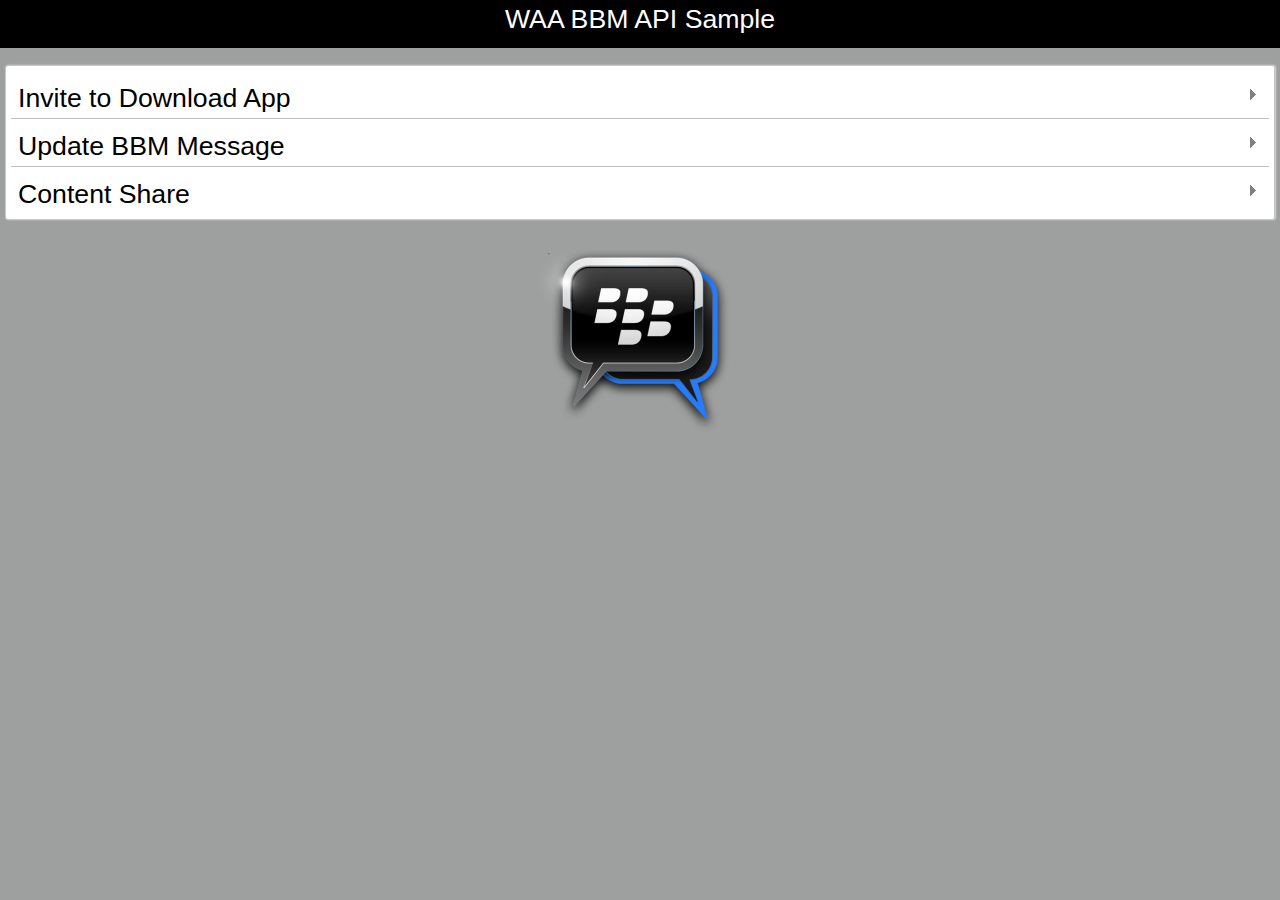
<file: BBM WAA Sample/index.htm>
<!DOCTYPE HTML PUBLIC "-//W3C//DTD XHTML 1.0 Transitional//EN">
<html>
	<head>
		<meta name="x-blackberry-defaultHoverEffect" content="false" />
		<meta name="viewport" content="initial-scale=1.0,width=device-width,user-scalable=no,target-densitydpi=device-dpi" />
		<!-- <link  rel="stylesheet" type="text/css" href="css/bbui.css"/>
		<script type="text/javascript" src="js/bbui.js"></script> -->
		
		<link  rel="stylesheet" type="text/css" href="css/bbui-0.9.2.css"/>
		
		<script type="text/javascript" src="js/bbui-0.9.2.js"></script>
		<script type="text/javascript" src="js/bbmApp.js"></script>
		 <script type="text/javascript">
               bb.init();
        </script>
	</head>
	<body onload="bbmUtil.init();">	
<!-- 	<body onload="bb.pushScreen('home.htm', 'home');"> -->
	</body>
</html>
</file>
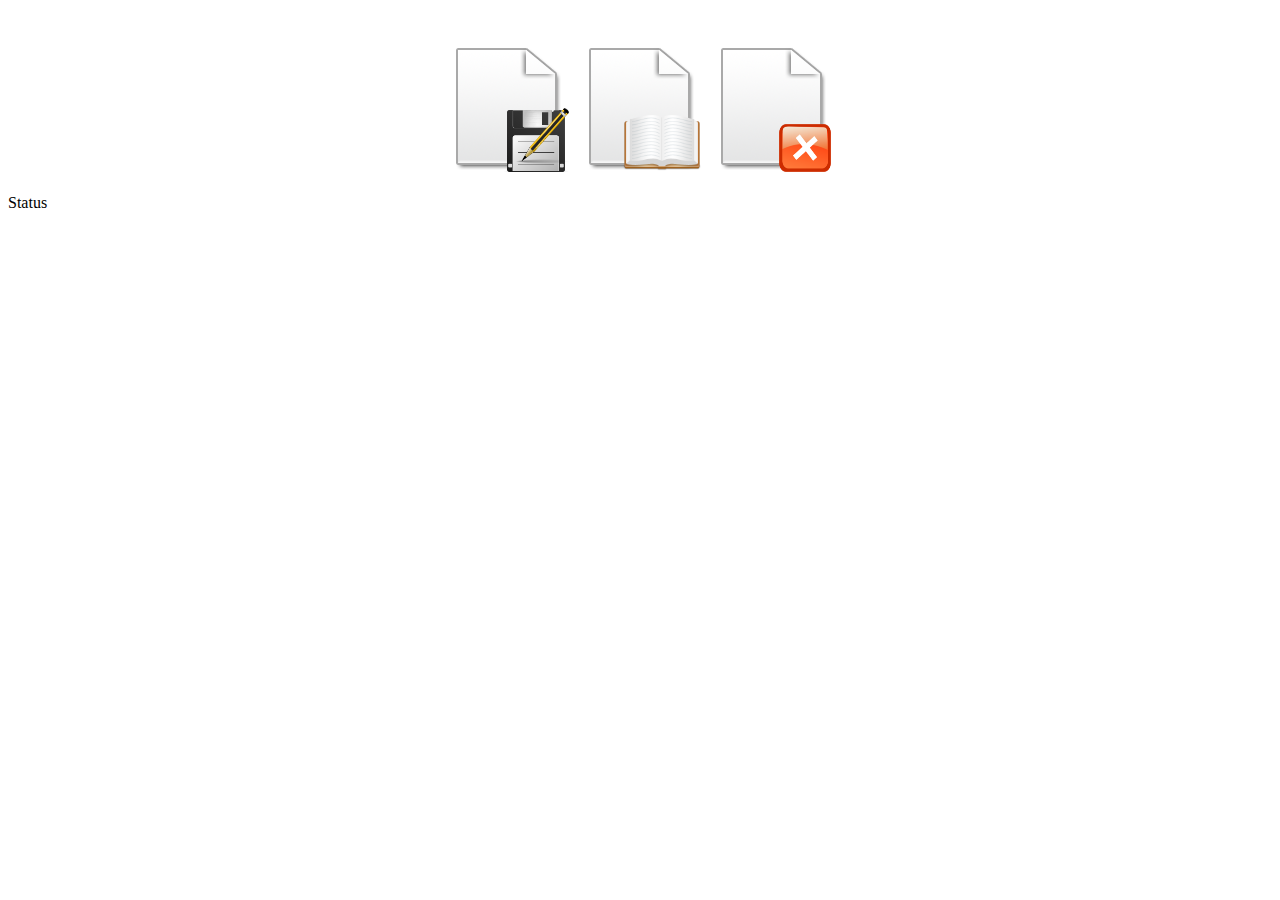
<file: BBFileOps/home.htm>
<!DOCTYPE HTML PUBLIC "-//W3C//DTD XHTML 1.0 Transitional//EN">
<script type="text/jscript" src="js/fileOps.js"></script>
<!-- <link  rel="stylesheet" type="text/css" href="css/style.css"></link> -->
<div data-bb-type="screen" data-bb-title="BlackBerry File Operatons" data-bb-effect="fade">
	<div data-bb-type="title" data-bb-caption="BlackBerry File Operatons"></div>
	<center>
		<br>
		<br>
		<img src="images/saveDoc.png" onclick="bbfileIO.fileSave()" >
		<img src="images/readDoc.png" onclick="bbfileIO.fileRead()"> 
		<img src="images/deleteDoc.png" onclick="bbfileIO.fileDelete()">
		<br>
		<br>	
	</center>
	<div id="status-bar">	
		<div id="status-bar-text">
			Status
		</div>
	</div>
	<div data-bb-type="menu">
        <div data-bb-type="menu-separator"></div>
        <div data-bb-type="menu-item" data-bb-caption="Create & Save" onclick="bbfileIO.fileSave();"</div> <!-- data-bb-selected="true">Bar</div> -->
        <div data-bb-type="menu-item" data-bb-caption="Read File" onclick="bbfileIO.fileRead();"</div>
        <div data-bb-type="menu-item" data-bb-caption="Delete File" onclick="bbfileIO.fileDelete();"</div>
        <div data-bb-type="menu-separator"></div>
    </div>
    <div data-bb-type="image-list" data-bb-context="true">
    	
    </div>
</div>
</file>
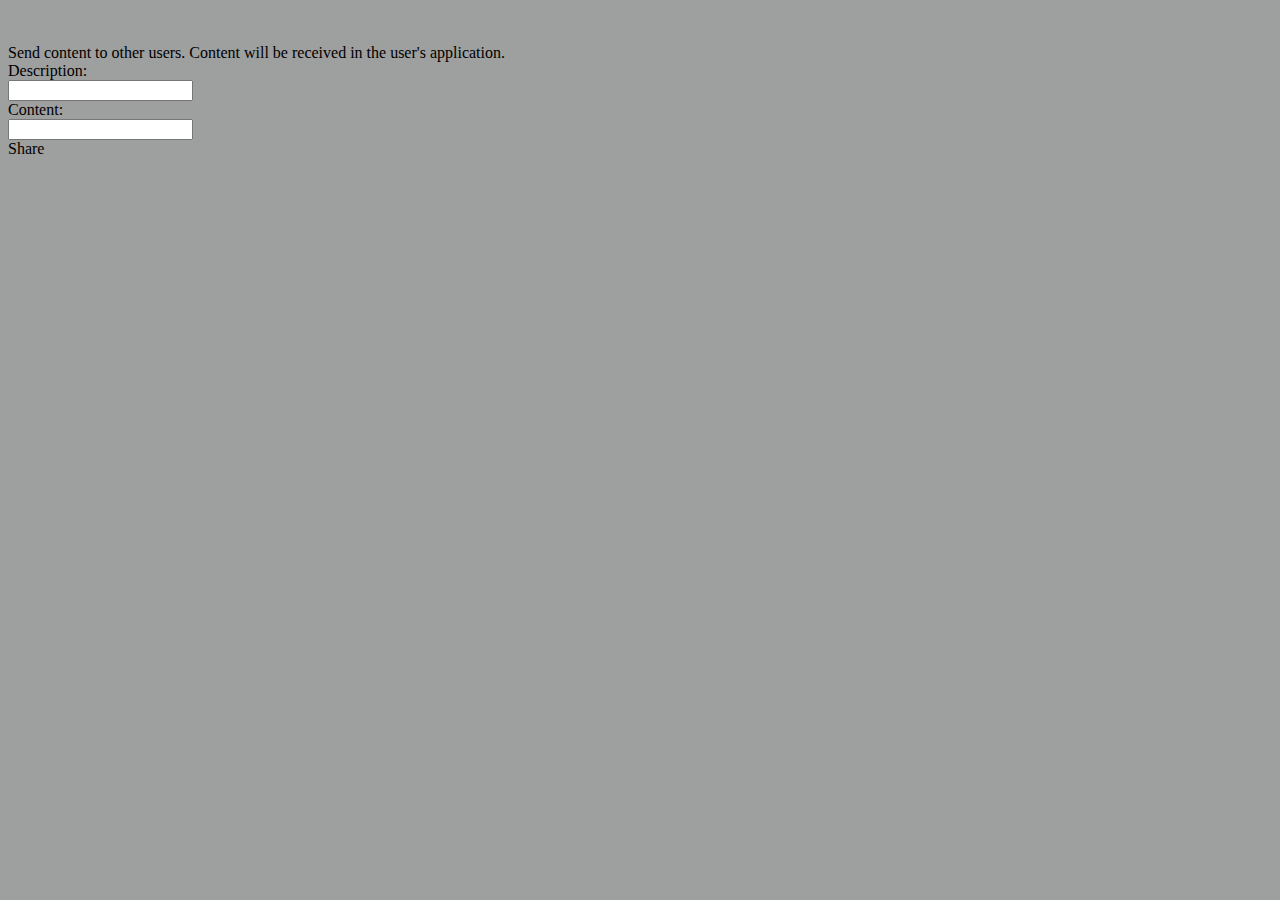
<file: BBM WAA Sample/contentshare.htm>
<!DOCTYPE HTML PUBLIC "-//W3C//DTD XHTML 1.0 Transitional//EN">
<script type="text/javascript" src="js/bbmApp.js"></script>
<div data-bb-type="screen">
<!-- <div data-bb-type="screen" data-bb-effect="fade"> -->
	<div data-bb-type="title" data-bb-caption="Share Text based Content" ></div>
	<style type="text/css">
		body, html {
			background-color: #9E9F9F;
		}
	</style> 
	<br>
	<br>
	<div data-bb-type="round-panel" id="contact">
    	Send content to other users. Content will be received in the user's application.
		<div data-bb-type="panel-header"></div>
			<div data-bb-type="label-control-container">
				<div data-bb-type="row">
					<div data-bb-type="label">Description:</div>
					<input type="text" value="" id="content-description"/>					
				</div>
				<div data-bb-type="row">
					<div data-bb-type="label">Content:</div>
					<input type="text" value="" id="content-cont"/>					
				</div>
			</div>			
		</div>
		<div data-bb-type="button" onclick="sharecontent.share();" id="updateBBMmsg">Share</div>
	</div>
	
</div>
</file>
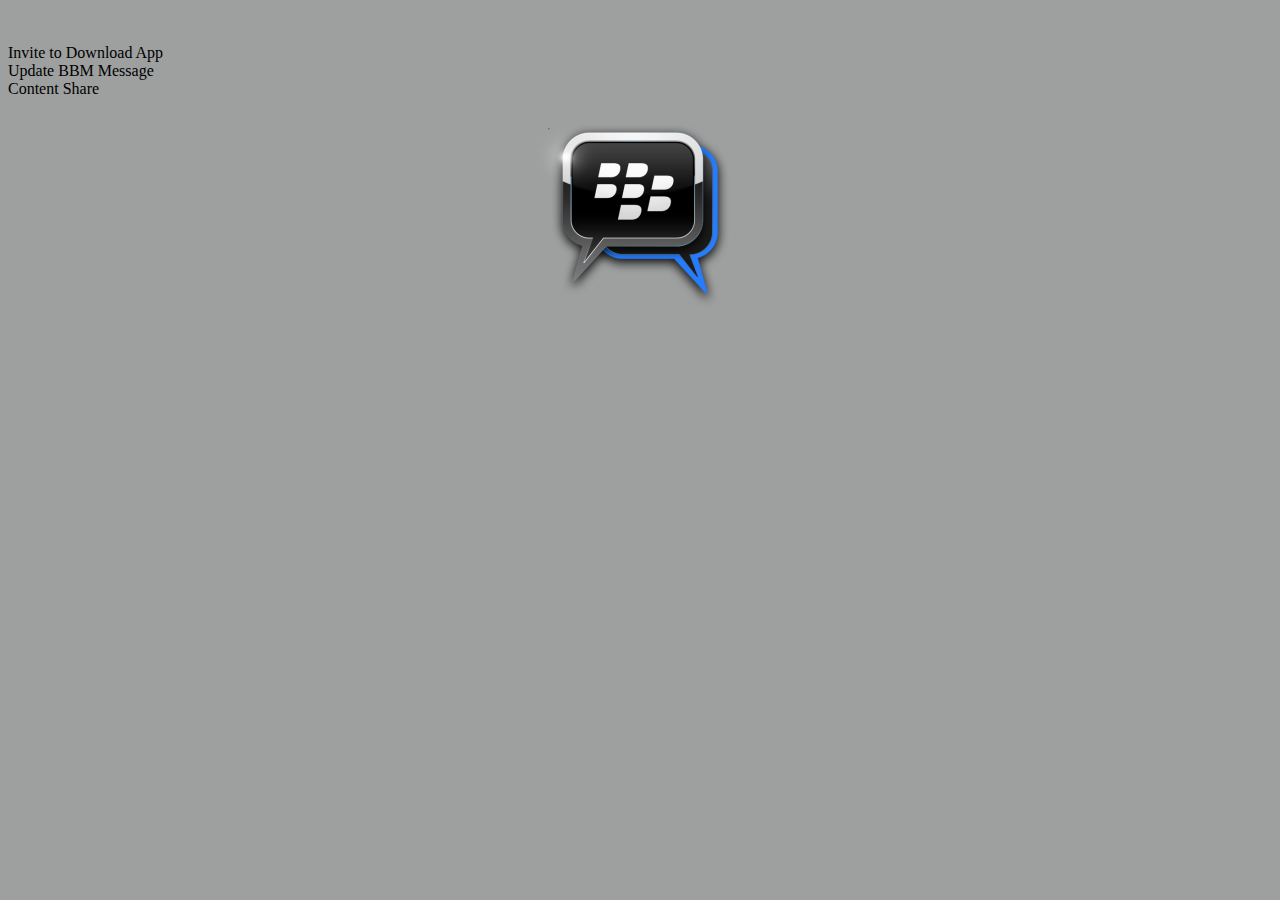
<file: BBM WAA Sample/home.htm>
<!DOCTYPE HTML PUBLIC "-//W3C//DTD XHTML 1.0 Transitional//EN">
<!-- <script type="text/javascript" src="js/bbmApp.js"></script> -->
<div data-bb-type="screen">
<!-- <div data-bb-type="screen" data-bb-effect="fade"> -->
	<div data-bb-type="title" data-bb-caption="WAA BBM API Sample" ></div>
	<style type="text/css">
		body, html {
			background-color: #9E9F9F;
		}
	</style>
	</br>
	</br>

	<div data-bb-type="round-panel"> 
         <div data-bb-type="text-arrow-list">
            <div data-bb-type="item" onclick="bbmUtil.inviteToDownload();">Invite to Download App</div>
            <div data-bb-type="item" onclick="bb.pushScreen('updatemsg.htm', 'updateMsg');">Update BBM Message</div>
            <div data-bb-type="item" onclick="bb.pushScreen('contentshare.htm', 'contentShare');">Content Share</div>
         </div>
    </div>
	<center><img src="images/bbm220.png" /></center>
</div>
</file>
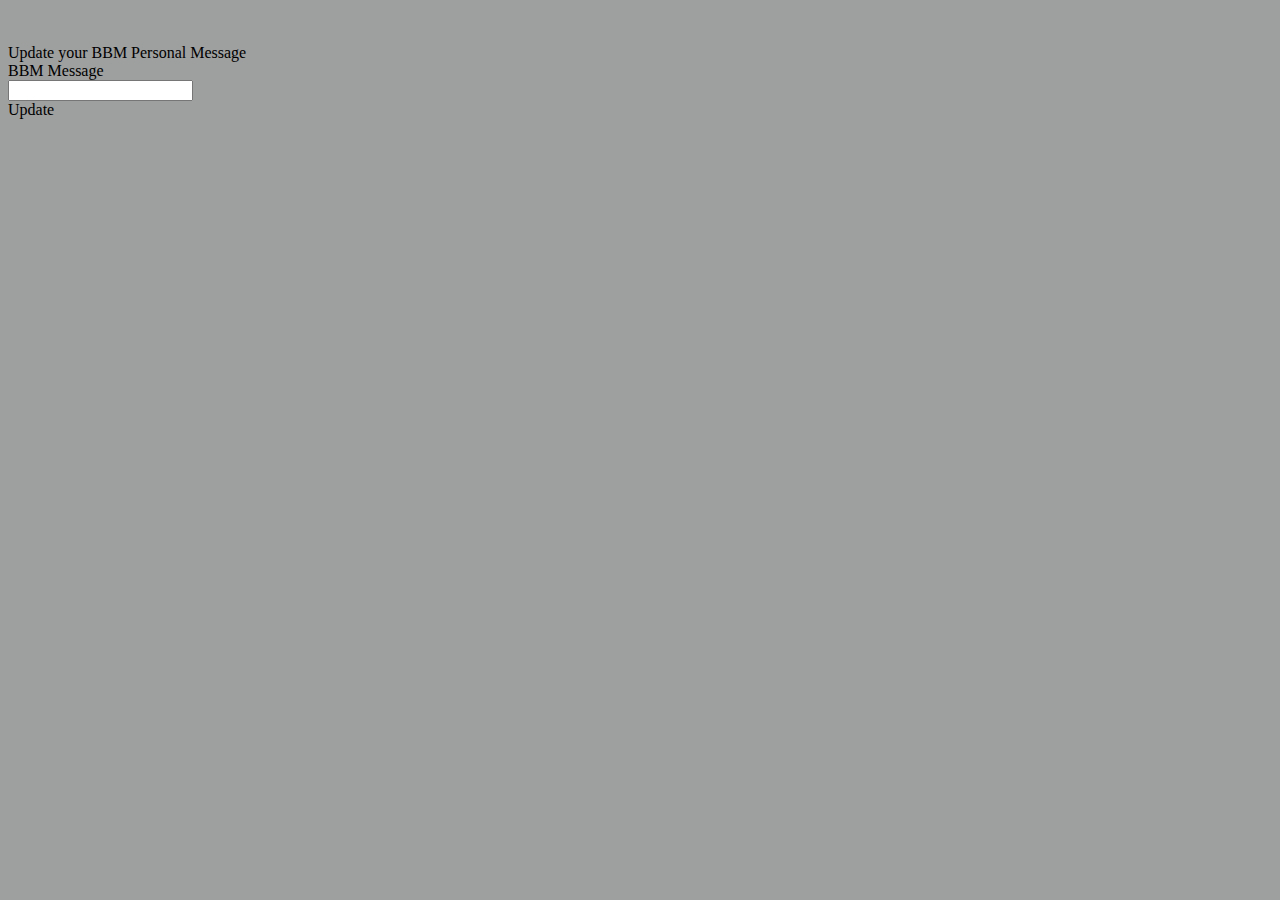
<file: BBM WAA Sample/updatemsg.htm>
<!DOCTYPE HTML PUBLIC "-//W3C//DTD XHTML 1.0 Transitional//EN">
<script type="text/javascript" src="js/bbmApp.js"></script>

<div data-bb-type="screen">
<!-- <div data-bb-type="screen" data-bb-effect="fade"> -->
	<div data-bb-type="title" data-bb-caption="Update BBM Message" ></div>
	<style type="text/css">
		body, html {
			background-color: #9E9F9F;
		}
	</style>
	<br>
	<br>
	<div data-bb-type="round-panel" id="contact">
		Update your BBM Personal Message
		<div data-bb-type="panel-header"></div>
			<div data-bb-type="label-control-container">
				<div data-bb-type="row">
					<div data-bb-type="label">BBM Message</div>
					<input type="text" value="" id="bbm-message"/>					
				</div>
				<div data-bb-type="button" onclick="userProfile.setPersonalMessage();" id="updateBBMmsg">Update</div>
			</div>
		</div>
	</div>
</div>
</file>
<file: BBM WAA Sample/css/bbui-0.9.2.css>
/*
* Copyright 2010-2011 Research In Motion Limited.
*
* Licensed under the Apache License, Version 2.0 (the "License");
* you may not use this file except in compliance with the License.
* You may obtain a copy of the License at
*
* http://www.apache.org/licenses/LICENSE-2.0
*
* Unless required by applicable law or agreed to in writing, software
* distributed under the License is distributed on an "AS IS" BASIS,
* WITHOUT WARRANTIES OR CONDITIONS OF ANY KIND, either express or implied.
* See the License for the specific language governing permissions and
* limitations under the License.
*/

body, html {
	padding:0;
	margin:0;
	font-family: Slate,Myriad Pro,BBAlpha Sans,Helvetica;
	font-size: 12pt;
	overflow:visible;
	user-select: none;
	-webkit-user-select: none;
}

@-webkit-keyframes bbUI-fade-in { 0% { opacity: 0; } 100% { opacity: 1; } }

::-webkit-scrollbar {
    width: 0px;
    height: 0px;
}

.bb-hires-screen {
	font-size: 20pt;
}

.bb-bb10-hires-screen {
	font-size: 30pt;
}

.bb-bb10-background-dark
{
	background-color: #121212;
}

/* ================================================= 
   PlayBook Swipe Menu
   =================================================*/
.pb-menu-bar {
	font-family: "Myriad Pro", sans serif;
	position: fixed;
	left: 0px;
	width: 100%;
	clear: both;
	margin: 0;
	padding: 0;
	line-height: 1;
	border: 0;
	font-size: 100%;
	background: #181818;
	border-bottom: solid #626262 1px;
	box-shadow: 0px 2px 2px #888;
	color: white;
	z-index:1002;
	height: 100px;
	top: -104px;
}   

.pb-menu-bar ul {
	float: right;
	list-style: none;
	margin: 0;
	padding-left: 15px;
	border: 0;
	position: relative;
	border-left: solid #626262 1px;
}

.pb-menu-bar ul li {
	margin: 0 2px 0 2px;
	border: 0;
	cursor: pointer;
	text-align: center;
	float: left;
	font-size: 16pt;
	padding-right: 15px;
}

.pb-menu-bar img 
{
	height: 65px;
	width: 65px;
}

.pb-menu-bar-caption
{
	padding-top: 10px;

}

/* ================================================= 
   BB10 Slider
   =================================================*/
 @-webkit-keyframes explode {  
  0% { -webkit-transform: scale(0); }  
  70% { 
    -webkit-transform: scale(1.2); 
    -webkit-animation-timing-function: ease-in;
  }  
  100% { -webkit-transform: scale(1); }  
}  

@-webkit-keyframes implode {  
  0% { -webkit-transform: scale(1); }  
  20% { 
    -webkit-transform: scale(1.2); 
    -webkit-animation-timing-function: ease-in;
  }  
  100% { -webkit-transform: scale(0); }  
}  

.bb-bb10-slider-lowres
{
	margin: 1.8em;
}

.bb-bb10-slider-lowres .outer
{
    display: inline-block;
    padding: 0.2em;
	position: relative;
    padding: 0px;
    height: 0.4em;
    border-radius: 0.2em;
	width:100%;
}

.bb-bb10-slider-lowres .bb-bb10-slider-outer-dark
{
	background: #070707;
	border-top: 1px solid rgba(255,255,255,0.05);
    border-right: 1px solid rgba(255,255,255,0.1);
    border-left: 1px solid rgba(255,255,255,0.05);
    border-bottom: 1px solid rgba(255,255,255,0.4); 
}

.bb-bb10-slider-lowres .bb-bb10-slider-outer-light
{
	background: -webkit-linear-gradient(top, #C9C9C9 0%, #DEDEDE 100%);
	border-top: 1px solid #9B9B9B;
    border-right: 1px solid #9B9B9B;
    border-left: 1px solid #9B9B9B;
    border-bottom: 1px solid #C8C8C8; 
}

.bb-bb10-slider-lowres .halo {
    border-radius: 2.1em;
    width: 4em;
    height: 4em;
    position: absolute;
    display: inline-block;
    -webkit-animation-duration: 0.3s;  
    -webkit-animation-iteration-count: 1;
    -webkit-animation-timing-function: linear;
    -webkit-scale-origin: center center;
    -webkit-transform: scale(0);
}

.bb-bb10-slider-lowres .indicator
{ 
    display: inline-block;
    padding: 0.5em 1.8em;
    border-radius: 0.15em;
    cursor: pointer;
	position: absolute;
    margin: 1.15em;
    width: 1.8em;
    height: 1.8em;
    border-radius: 1em;
    padding: 1px;
    border: 0px;
}

.bb-bb10-slider-lowres .bb-bb10-slider-indicator-dark
{
	background: -webkit-linear-gradient(top, #3F3F3F 0%, #252525 100%);
	border-top: 1px solid rgba(255,255,255,0.3);
    border-right: 1px solid rgba(255,255,255,0.1);
    border-left: 1px solid rgba(255,255,255,0.05);
    border-bottom: 1px solid rgba(255,255,255,0.025);   
    box-shadow: 0px 0px 0.2em #030303;
}

.bb-bb10-slider-lowres .bb-bb10-slider-indicator-light
{
	color: #f9f9f9;
	background: -webkit-linear-gradient(top, #F9F9F9 0%, #DDDDDD 100%);
	border: 1px solid #BFBFBF;
    box-shadow: 0px 0px 0.2em #030303;
}

.bb-bb10-slider-lowres .indicator-hover-dark   {
    border-top: 2px solid #555;
    border-left: 2px solid #454545;
    border-right: 2px solid #454545;
    border-bottom: 2px solid #353535;
    border: 0px;
}

.bb-bb10-slider-lowres .indicator-hover-light   {
	border: 1px solid #BFBFBF;
}

.bb-bb10-slider-lowres .fill {
    position: absolute;
    height: 100%;
    width: 0px;
    border-radius: 0.2em;
}

.bb-bb10-slider-lowres .inner {
    top: -1.9em;
    left: -1.9em;
    position: absolute;
    width: 4em;
    height: 4em;
    display: inline-block;
}

.bb-bb10-slider-hires
{
	margin: 1.8em;
}

.bb-bb10-slider-hires .outer
{
    display: inline-block;
    padding: 1px;
	position: relative;
    padding: 0px;
    height: 17px;
	border-radius: 0.2em;
	width:100%;
}

.bb-bb10-slider-hires .bb-bb10-slider-outer-dark
{
	background: #070707;
	border-top: 2px solid #0C0C0C;
    border-right: 2px solid #191919;
    border-left: 2px solid #171717;
    border-bottom: 2px solid #404040; 
}

.bb-bb10-slider-hires .bb-bb10-slider-outer-light
{
	background: -webkit-linear-gradient(top, #C9C9C9 0%, #DEDEDE 100%);
	border-top: 2px solid #9B9B9B;
    border-right: 2px solid #9B9B9B;
    border-left: 2px solid #9B9B9B;
    border-bottom: 2px solid #C8C8C8; 
}

.bb-bb10-slider-hires .halo {
    margin: 32px;
	border-radius: 50px;
    width: 100px;
    height: 100px;
    position: absolute;
    display: inline-block;
    -webkit-animation-duration: 0.3s;  
    -webkit-animation-iteration-count: 1;
    -webkit-animation-timing-function: linear;
    -webkit-scale-origin: center center;
    -webkit-transform: scale(0);
}

.bb-bb10-slider-hires .indicator
{ 
    display: inline-block;
    padding: 0.5em 1.8em;
    cursor: pointer;
	position: absolute;
    margin: 53px;
    width: 56px;
    height: 56px;
    border-radius: 29px;
    padding: 1px;
    border: 0px;
}

.bb-bb10-slider-hires .bb-bb10-slider-indicator-dark
{
	background: -webkit-linear-gradient(top, #3F3F3F 0%, #252525 100%);
	border: 1px solid #595959;
    box-shadow: 0px 0px 0.2em #030303;
}

.bb-bb10-slider-hires .bb-bb10-slider-indicator-light
{
	background: -webkit-linear-gradient(top, #F9F9F9 0%, #DFDFDF 100%);
	border: 1px solid #BFBFBF;
    box-shadow: 0px 0px 0.2em #030303;
}

.bb-bb10-slider-hires .indicator-hover-dark   {
    border-top: 2px solid #555;
    border-left: 2px solid #454545;
    border-right: 2px solid #454545;
    border-bottom: 2px solid #353535;
    border: 0px;
}

.bb-bb10-slider-hires .indicator-hover-light   {
	border: 2px solid #BFBFBF;
}

.bb-bb10-slider-hires .fill {
    position: absolute;
    height: 100%;
    width: 0px;
    border-radius: 0.2em;
}

.bb-bb10-slider-hires .inner {
    top: -1.9em;
    left: -1.9em;
    position: absolute;
    width: 4em;
    height: 4em;
    display: inline-block;
}

/* ================================================= 
   Progress Bar
   =================================================*/

.bb-progress
{
	/*margin: 1.8em;*/
}

.bb-progress .outer
{
    display: inline-block;
    padding: 0.2em;
    border-radius: 0.4em;
	position: relative;
    padding: 0px;
    height: 0.4em;
    text-align: left;
    border-radius: 0.2em;
	width:100%;
}

.bb-progress-outer-dark
{
	background: #070707;
	border-top: 1px solid rgba(255,255,255,0.05);
    border-right: 1px solid rgba(255,255,255,0.1);
    border-left: 1px solid rgba(255,255,255,0.05);
    border-bottom: 1px solid rgba(255,255,255,0.4); 
}

.bb-progress-outer-idle-background-dark
{
	background-image:url("[data-uri]"); 
	background-repeat:  repeat-x;
}

.bb-progress-outer-idle-background-light
{
	background-image:url("[data-uri]"); 
	background-repeat:  repeat-x;
}

.bb-progress-outer-light
{
	background-color: #DEDEDE;
	border-top: 1px solid #9B9B9B;
    border-right: 1px solid #9B9B9B;
    border-left: 1px solid #9B9B9B;
    border-bottom: 1px solid #C8C8C8; 
}

.bb-progress-fill {
    position: absolute;
    height: 100%;
    width: 0px;
    border-radius: 0.2em;
	background-repeat:  repeat-x;
	background-image:url("[data-uri]"); 
}

.bb-progress .inner {
    top: -1.9em;
    left: -1.9em;
    position: absolute;
    width: 4em;
    height: 4em;
    display: inline-block;
}

/* ================================================= 
   BB10 Swipe Menu
   =================================================*/
.bb-bb10-menu-bar-lowres {
	position: fixed;
	left: 0px;
	width: 100%;
	clear: both;
	margin: 0;
	padding: 0;
	border: 0;
	top: -103px;
	font-size: 100%;
	z-index:1002;
	height: 100px;
	border-bottom-style: solid;
	border-bottom-width: 1px;
}   

.bb-bb10-menu-bar-hires {
	position: fixed;
	left: 0px;
	width: 100%;
	clear: both;
	margin: 0;
	padding: 0;
	border: 0;
	top: -143px;
	font-size: 100%;
	z-index:1002;
	height: 140px;
	border-bottom-style: solid;
	border-bottom-width: 2px;
}   

.bb-bb10-menu-bar-dark
{
	background-image: -webkit-gradient(linear, center top, center bottom, from(#323232), to(#272727));
	border-bottom-color: #626262;
	color: white;
}

.bb-bb10-menu-bar-light
{
	background-image: -webkit-gradient(linear, center top, center bottom, from(#FAFAFA), to(#E0E0E0));
	border-bottom-color: #CFCFCF;
	color: black;
}

.bb-bb10-menu-bar-item-lowres 
{
	text-align: center;
	cursor: pointer;
	float: left;
	height: 88px;	
}

.bb-bb10-menu-bar-item-hires 
{
	text-align: center;
	cursor: pointer;
	float: left;
	height: 88px;	
}

.bb-bb10-menu-bar-item-lowres img 
{
	height: 40px;
	width: 40px;
	margin-top: 15px;
}

.bb-bb10-menu-bar-item-hires img 
{
	height: 80px;
	width: 80px;
	margin-top: 10px;
}

.bb-bb10-menu-bar-item-caption-lowres
{
	font-size: 16pt;
	padding-top: 10px;
}

.bb-bb10-menu-bar-item-caption-hires
{
	font-size: 20pt;
	padding-top: 10px;
}


/* ================================================= 
   BB7 Screen Title
   =================================================*/  
.bb-hires-screen-title {
	position:absolute;
	top:0px;
	left:0px;
	right:0px;
	background-color:black;
	color:white;
	padding:4px;
	height: 40px;
	text-align: center;
	/*z-index: 100;*/
}

.bb-lowres-screen-title {
	position:relative;
	top:0px;
	left:0px;
	right:0px;
	background-color:black;
	color:white;
	padding:4px;
	height: 20px;
}

/* ================================================= 
   BB7 Input Box
   =================================================*/

.bb-bb7-input {
	border-radius:5px;
	border-width: 1px;
	border-style: solid;
	border-color: #C6C6C6; 
	height:41px;
	background-color:#FAFAFA;
	width: 100%;
}

.bb-bb7-input-hires {
	height:41px;
}

.bb-bb7-input-lowres {
	height:33px;
}

/* ================================================= 
   BB7 Input Box
   =================================================*/

.bb-bb10-input {
	color: black;
	border-style: solid;
	background-color:#F9F9F9;
	width: 100%;
	border-top-color: #ACACAC;
	border-left-color: #BEBEBE;
	border-right-color: #BDBDBD;
	border-bottom-color:#C7C7C7;	
}

.bb-bb10-input::-webkit-input-placeholder 
{ 
	color:#4A4A4A; 
	font-style:italic;
}

.bb-bb10-input-focused
{
	color: black;
	border-style: solid;
	background-color:#F9F9F9;
	width: 100%;
	background-repeat: no-repeat;
	background-position: center right;
}

.bb-bb10-input-focused-hires 
{
	border-width: 4px;
	background-image:url("[data-uri]"); 
}

.bb-bb10-input-focused-lowres 
{
	border-width: 4px;
	background-image:url("[data-uri]"); 
}

.bb-bb10-input-hires {
	height:79px;
	border-radius:4px;
	border-width: 2px;
	font-size: 27pt;
}

.bb-bb10-input-lowres {
	height:45px;
	border-radius:4px;
	border-width: 1px;
	font-size: 16pt;
}



/* ================================================= 
   BB7 Round panels
   =================================================*/
.bb-playbook-round-panel {
	border-radius:3px;
	border-width: 1px;
	border-style: solid;
	border-color: #C6C6C6;
	box-shadow:1px 0px 2px #D7D7D7;
	background-color: white;
	margin-left: 5px;
	margin-right: 5px;
	margin-bottom: 3px;
	margin-top: 3px;
	padding: 5px;
}

/* ================================================= 
   BB10 Round panels
   =================================================*/
.bb-bb10-round-panel-lowres {
	border-radius:5px;
	border-width: 1px;
	border-style: solid;
	margin-left: 5px;
	margin-right: 5px;
	margin-bottom: 3px;
	margin-top: 3px;
	padding: 5px;
}

.bb-bb10-round-panel-hires {
	border-radius:10px;
	border-width: 2px;
	border-style: solid;
	margin-left: 10px;
	margin-right: 10px;
	margin-bottom: 8px;
	margin-top: 8px;
	padding: 10px;
}
   
.bb-bb10-round-panel-light {
	border-color: #C6C6C6;
	color: Black;
	background-color: white;
}

.bb-bb10-panel-header-lowres
{
	padding-top:5px;
	margin-bottom: 5px; 
	padding-bottom: 3px; 
	font-size: 14pt;
	font-weight: bold;
}

.bb-bb10-panel-header-hires
{
	padding-top:10px;
	margin-bottom: 10px; 
	padding-bottom: 6px; 
	font-size: 24pt;
	font-weight: bold;
}

.bb-bb10-panel-header-lowres-light {
	border-bottom: solid 1px #DCDBDB; 
	color: #7C7E80;	
}

.bb-bb10-panel-header-hires-light {
	border-bottom: solid 2px #DCDBDB; 
	color: #7C7E80;	
}


/* ================================================= 
   BB7 Buttons
   =================================================*/

.bb-bb7-button {
	border-width:1px;
	border-color:#BCBEC2;
	border-style: solid;
	color: black;
	text-align:center;
	white-space:nowrap;
	vertical-align: middle;
	padding-left: 15px;
	padding-right: 15px;
	display: table-cell;
	border-radius:5px;
	box-shadow:1px 1px 1px #DCDCDC;
	background-clip: padding-box;	
	background-image: -webkit-gradient(linear, center top, center bottom, from(#F9F9F9), to(#D0D2D4));
}

.bb-bb7-button-disabled {
	border-width:1px;
	border-color:#BDBEBD;
	border-style: solid;
	color: #636563;
	text-align:center;
	white-space:nowrap;
	vertical-align: middle;
	padding-left: 15px;
	padding-right: 15px;
	display: table-cell;
	border-radius:5px;
	background-color: #BDBEBD;
}

.bb-bb7-button-hires {
	line-height:54px;
	height:54px;
}

.bb-bb7-button-lowres {
	line-height:40px;
	height:40px;
}

.bb-bb7-button-highlight{
	border-width:1px;
	border-color:#0060E6;
	border-style: solid;
	color: White;
	text-align:center;
	white-space:nowrap;
	vertical-align: middle;
	padding-left: 15px;
	padding-right: 15px;
	display: table-cell;
	border-radius:5px;
	box-shadow:2px 2px 2px #DCDCDC;
	background-clip: padding-box;	
	background-image: -webkit-gradient(linear, center top, center bottom, from(#098CEE), to(#1766DB));	
}

.button-stretch{
	display:block;
}

/* ================================================= 
   BB10 Buttons
   =================================================*/

.bb-bb10-button-container-light
{
	background-image: -webkit-gradient(linear, center top, center bottom, from(#BDBDBD), to(#D4D4D4));
	color: black;
	border-top-color: #A3A3A3;
	border-bottom-color: #CECECE;
	border-left-color: #C3C3C3;
	border-right-color: #C4C4C4;
}

.bb-bb10-button-container-dark
{
	background-color: #0B0B0B;
	color: white;
	border-color: #333333;
}

.bb-bb10-button-container-hires
{
	border-width:4px;
	border-style: solid;
	border-radius:10px;
	padding: 2px;
	margin: 20px;
}  

.bb-bb10-button-container-lowres
{
	border-width:2px;
	border-style: solid;
	border-radius:4px;
	padding: 1px;
	margin: 16px;
}    
   
.bb-bb10-button {
	border-style: solid;
	text-align:center;
	white-space:nowrap;
	vertical-align: middle;
	display: block;
	background-clip: padding-box;	
}

.bb-bb10-button-light {
	border-top-color: #B4B4B4;
	border-left-color: #C2C2C2;
	border-bottom-color: #B4B4B4;
	border-right-color: #C8C8C8;
	background-image: -webkit-gradient(linear, center top, center bottom, from(#F9F9F9), to(#DDDDDD));
}

.bb-bb10-button-dark {
	border-color:#5C5C5C;
	background-image: -webkit-gradient(linear, center top, center bottom, from(#3F3F3F), to(#262626));
}

.bb-bb10-button-disabled-dark {
	border-color:#262626;
	background-color: #262626;
	color: #666666;
	
}

.bb-bb10-button-disabled-light {
	border-color: #D4D4D4;
	background-color: #C1C1C1;
	color: #838383;
}

.bb-bb10-button-hires {
	border-width:1px;
	border-radius:5px;
	line-height:75px;
	height:75px;
	padding-top:12px;
	padding-left: 35px;
	padding-right: 35px;
	font-size:28pt;
}

.bb-bb10-button-lowres {
	border-width:1px;
	border-radius:2px;
	line-height:46px;
	height:46px;
	padding-top:5px;
	padding-left: 15px;
	padding-right: 15px;
	font-size:16pt;
}


.bb-bb10-button-stretch{
	display:block;
}

/* ================================================= 
   BB10 Title Bar
   =================================================*/
.bb-bb10-title-bar-hires {
	height:132px;
	position:absolute;
	top:0px;
	left:0px;
	right:0px;
	text-align:center;
	padding-top:8px;
	line-height:140px;
	font-size: 26pt;
	z-index:1000;
}

.bb-bb10-title-bar-lowres {
	height:68px;
	position:absolute;
	top:0px;
	left:0px;
	right:0px;
	text-align:center;
	line-height:73px;
	font-size: 16pt;
	padding-top: 5px;
	z-index:1000;
}

.bb-bb10-title-bar-dark
{
	background-color:#333333;
	color:white;
}

.bb-bb10-title-bar-light
{
	background-image: -webkit-gradient(linear, center top, center bottom, from(#F1F1F1), to(#D4D4D4));;
	color:black;
}

.bb-bb10-titlebar-button-container-light
{
	background-image: -webkit-gradient(linear, center top, center bottom, from(#BDBDBD), to(#D4D4D4));
	color: black;
	border-top-color: #A3A3A3;
	border-bottom-color: #CECECE;
	border-left-color: #C3C3C3;
	border-right-color: #C4C4C4;
}

.bb-bb10-titlebar-button-container-dark
{
	background-color: #0B0B0B;
	color: white;
	border-color: #333333;
}

.bb-bb10-titlebar-button-container-hires
{
	position: absolute;
	top: 0px;
	border-width:4px;
	border-style: solid;
	border-radius:10px;
	padding: 2px;
	margin: 20px;
}  

.bb-bb10-titlebar-button-container-lowres
{
	position: absolute;
	top: 0px;
	border-width:2px;
	border-style: solid;
	border-radius:4px;
	padding: 1px;
	margin: 7px;
}    
   
.bb-bb10-titlebar-button {
	border-style: solid;
	text-align:center;
	white-space:nowrap;
	vertical-align: middle;
	display: block;
	background-clip: padding-box;	
}

.bb-bb10-titlebar-button-light {
	border-top-color: #B4B4B4;
	border-left-color: #C2C2C2;
	border-bottom-color: #B4B4B4;
	border-right-color: #C8C8C8;
	background-image: -webkit-gradient(linear, center top, center bottom, from(#F9F9F9), to(#DDDDDD));
}

.bb-bb10-titlebar-button-dark {
	border-color:#5C5C5C;
	background-image: -webkit-gradient(linear, center top, center bottom, from(#3F3F3F), to(#262626));
}

.bb-bb10-titlebar-button-disabled-dark {
	border-color:#262626;
	background-color: #262626;
	color: #666666;
	
}

.bb-bb10-titlebar-button-disabled-light {
	border-color: #D4D4D4;
	background-color: #C1C1C1;
	color: #838383;
}

.bb-bb10-titlebar-button-hires {
	border-width:1px;
	border-radius:5px;
	line-height:75px;
	height:75px;
	padding-top:12px;
	padding-left: 35px;
	padding-right: 35px;
	font-size:28pt;
}

.bb-bb10-titlebar-button-lowres {
	border-width:1px;
	border-radius:2px;
	line-height:46px;
	height:46px;
	padding-top:5px;
	padding-left: 15px;
	padding-right: 15px;
	font-size:16pt;
}


/* ================================================= 
   PlayBook Title Bar
   =================================================*/
.pb-title-bar {
	height:54px;
	border-bottom:solid #626262 1px;
	position:absolute;
	top:0px;
	left:0px;
	right:0px;
	background-color:#181818;
	text-align:center;
	color:#626262;
	line-height:54px;
	font-size: 14pt;
	z-index:1000;
}

.pb-title-bar-back {
	position: absolute;
	border:solid black 1px;
	top:8px;
	left:11px;
	height:37px;
	line-height:35px;
	font-size: 14pt; 
	box-shadow: 0px 2px 0px #2E2E2E; 
	border-radius:4px;
	color:white;
	z-index:1001;
}

.pb-title-bar-back-inner {
	border-top: 2px solid #2E2E2E;
	padding-left:35px;
	padding-right:12px;
	padding-top: 3px;
	border-radius:4px;
	background-image:url("[data-uri]"); 
	background-repeat: no-repeat;
	background-position: 13px 8px;
}
   
/* ================================================= 
   BB10 DropDown Buttons
   =================================================*/

.bb-bb10-dropdown-container-light
{
	background-image: -webkit-gradient(linear, center top, center bottom, from(#C0C0C0), to(#D9D9D9));
	color: black;
	border-top-color: #B2B2B2;
	border-bottom-color: #B2B2B2;
	border-left-color: #BFBEBF;
	border-right-color: #BFBFBF;
	margin:20px;
}

.bb-bb10-dropdown-container-dark
{
	color: white;
	border-top-color: #232323;
	border-left-color: #2A2A2A;
	border-right-color: #292929;
	border-bottom-color: #5A5A5A;
	background-image: -webkit-gradient(linear, center top, center bottom, from(#050505), to(#161616));
	margin:20px;
}

.bb-bb10-dropdown-container-inner-dark
{
	border-color: #070707;
}

.bb-bb10-dropdown-container-inner-light
{
	border-color: #CECECE;
}

.bb-bb10-dropdown-items 
{
	margin-top: 5px;
}

.bb-bb10-dropdown-item-lowres 
{
	height: 53px;
	line-height: 60px;
	border-bottom-width: 1px;
	border-bottom-style: solid;
	font-size: 16pt;
	padding-left: 10px;
	padding-right: 10px;
	vertical-align: center;
}

.bb-bb10-dropdown-item-hires 
{
	height: 97px;
	line-height: 97px;
	border-bottom-width: 2px;
	border-bottom-style: solid;
	font-size: 28pt;
	padding-left: 10px;
	padding-right: 10px;
	vertical-align: center;
}

.bb-bb10-dropdown-selected-image-lowres-dark 
{
	float:right;
	height:20px;
	width:20px;
	background-image: url("[data-uri]");
	background-repeat: no-repeat;
	background-position: center center;
	visibility:hidden;
	margin-top:15px;
}

.bb-bb10-dropdown-selected-image-hires-dark 
{
	float:right;
	height:38px;
	width:38px;
	background-image: url("[data-uri]");
	background-repeat: no-repeat;
	background-position: center center;
	visibility:hidden;
	margin-top:15px;
}

.bb-bb10-dropdown-selected-image-lowres-light 
{
	float:right;
	height:20px;
	width:20px;
	background-image: url("[data-uri]");
	background-repeat: no-repeat;
	background-position: center center;
	visibility:hidden;
	margin-top:15px;
}

.bb-bb10-dropdown-selected-image-hires-light 
{
	float:right;
	height:38px;
	width:38px;
	background-image: url("[data-uri]");
	background-repeat: no-repeat;
	background-position: center center;
	visibility:hidden;
	margin-top:20px;
}

.bb-bb10-dropdown-item-dark
{
	border-bottom-color: #373737;
}

.bb-bb10-dropdown-item-light
{
	border-bottom-color: #B4B4B4;
}

.bb-bb10-dropdown-item-selected-dark 
{
	background-image: -webkit-gradient(linear, center top, center bottom, from(#3F3F3F), to(#252525));
}

.bb-bb10-dropdown-item-selected-light
{
	background-image: -webkit-gradient(linear, center top, center bottom, from(#EAEAEA), to(#EDEDED));
}

.bb-bb10-dropdown-container-hires
{
	border-width:2px;
	border-style: solid;
	border-radius:4px;
	padding: 0px;
	height: 95px;
	overflow:hidden;
}  

.bb-bb10-dropdown-container-lowres
{
	border-width:1px;
	border-style: solid;
	border-radius:4px;
	padding: 0px;
	height: 59px;
	overflow:hidden;
}  

.bb-bb10-dropdown-container-inner-lowres
{
	z-index: 10;
	border-style: solid;
	border-width: 1px;
	border-radius: 4px;
	padding: 1px;
}

.bb-bb10-dropdown-container-inner-hires
{
	z-index: 10;
	border-style: solid;
	border-width: 2px;
	border-radius: 4px;
	padding: 2px;
}
  
.bb-bb10-dropdown-caption-lowres {
	position:relative;
	display:block;
	float: right;
	z-index:1;
	margin-right:-22px;
}

.bb-bb10-dropdown-caption-hires {
	position:relative;
	display:block;
	float: right;
	z-index:1;
	margin-right:-38px;
}

.bb-bb10-dropdown-label {
	display:table-cell;
	float: left;
}
  
.bb-bb10-dropdown {
	border-style: solid;
	white-space:nowrap;
	vertical-align: middle;
	display: block;
	background-clip: padding-box;	
}

.bb-bb10-dropdown-light {
	border-top-color: #B1B1B1;
	border-left-color: #BFBFBF;
	border-bottom-color: #B4B4B4;
	border-right-color: #949494;
	background-image: -webkit-gradient(linear, center top, center bottom, from(#F9F9F9), to(#E1E1E1));
}

.bb-bb10-dropdown-dark {
	border-color:#040404;
	background-image: -webkit-gradient(linear, center top, center bottom, from(#3F3F3F), to(#252525));
}

.bb-bb10-dropdown-inner-light {
	border-top-color: #FFFFFF;
	border-left-color: #DBDBDB;
	border-right-color: #EFEFEF;
	border-bottom-color: #E0E0E0;
}

.bb-bb10-dropdown-inner-dark {
	border-top-color: #5D5D5D;
	border-left-color: #575757;
	border-right-color: #545454;
	border-bottom-color: #474747;
}

.bb-bb10-dropdown-arrow-lowres-dark 
{
	position:relative;
	float:right;
	z-index:2;
	display:block;
	top: 10px;
	height:22px;
	width:22px;
	background-image: url("[data-uri]");
	background-repeat: no-repeat;
	background-position: center center;
	opacity:0.0;
}

.bb-bb10-dropdown-arrow-hires-dark 
{
	position:relative;
	float:right;
	z-index:2;
	display:block;
	top:11px;
	float:right;
	height:37px;
	width:37px;
	background-image: url("[data-uri]");
	background-repeat: no-repeat;
	background-position: center center;
	opacity:0.0;
}

.bb-bb10-dropdown-arrow-lowres-light 
{
	position:relative;
	float:right;
	z-index:2;
	display:block;
	top: 10px;
	height:22px;
	width:22px;
	background-image: url("[data-uri]");
	background-repeat: no-repeat;
	background-position: center center;
	opacity:0.0;
}

.bb-bb10-dropdown-arrow-hires-light 
{
	position:relative;
	float:right;
	z-index:2;
	display:block;
	top:11px;
	float:right;
	height:37px;
	width:37px;
	background-image: url("[data-uri]");
	background-repeat: no-repeat;
	background-position: center center;
	opacity:0.0;
}

.bb-bb10-dropdown-hires {
	border-width:2px;
	border-radius:5px;
	padding:0px;
	border-style:solid;
}

.bb-bb10-dropdown-inner-hires {
	border-width:2px;
	border-radius:5px;
	line-height:71px;
	height:71px;
	padding-top:12px;
	padding-left: 35px;
	padding-right: 35px;
	font-size:28pt;
}

.bb-bb10-dropdown-lowres {
	border-width:1px;
	border-radius:2px;
	padding:0px;
	border-style: solid;
}

.bb-bb10-dropdown-inner-lowres {
	border-width:1px;
	border-radius:2px;
	line-height:46px;
	height:46px;
	padding-top:5px;
	padding-left: 15px;
	padding-right: 15px;
	font-size:16pt;
	border-style:solid;
}

.bb-bb10-dropdown-stretch{
	display:block;
}
   
  
/* ================================================= 
   BB7 DropDown Buttons
   =================================================*/

.bb-bb7-dropdown {
	border-width:1px;
	border-color:#BCBEC2;
	border-style: solid;
	color: black;
	text-align:center;
	white-space:nowrap;
	vertical-align: middle;
	padding-left: 15px;
	padding-right: 15px;
	display: table-cell;
	border-radius:5px;
	box-shadow:1px 1px 1px #DCDCDC;
	background-clip: padding-box;	
	background-image: -webkit-gradient(linear, center top, center bottom, from(#F9F9F9), to(#D0D2D4));
}

.bb-bb7-dropdown.dropdown-stretch div[data-bb-type="caption"] span {
	overflow: hidden;
	padding-right:40px;
	display: block;
}

.bb-bb7-dropdown div {
	padding-right: 25px;
	background-image: url("[data-uri]");
	background-repeat: no-repeat;
	background-position: center right;
}

.bb-bb7-dropdown-hires {
	line-height:54px;
	height:54px;
}

.bb-bb7-dropdown-lowres {
	line-height:40px;
	height:40px;
}

.bb-bb7-dropdown-highlight{
	border-width:1px;
	border-color:#0060E6;
	border-style: solid;
	color: White;
	text-align:center;
	white-space:nowrap;
	vertical-align: middle;
	padding-left: 15px;
	padding-right: 15px;
	display: table-cell;
	border-radius:5px;
	box-shadow:2px 2px 2px #DCDCDC;
	background-clip: padding-box;	
	background-image: -webkit-gradient(linear, center top, center bottom, from(#098CEE), to(#1766DB));	
}

.bb-bb7-dropdown-highlight div {
	padding-right: 25px;
	background-image: url("[data-uri]");
	background-repeat: no-repeat;
	background-position: center right;
}	

.bb-bb7-dropdown-highlight.dropdown-stretch div[data-bb-type="caption"] span {
		overflow: hidden;
		padding-right:40px;
		display: block;
	}

.dropdown-stretch{
	display:block;

}


/* ================================================= 
   BB5 Buttons
   =================================================*/

.bb-bb5-button {
	display: table-cell;
}
   
a.bb5-button {
    background: transparent url("[data-uri]") no-repeat scroll top right;
    color: White;
    display: block;
    float: left;
    height: 39px;
    margin-right: 6px;
    padding-right: 10px; /* sliding doors padding */
    text-decoration: none;
}

a.bb5-button span {
	background: transparent url("[data-uri]") no-repeat;
    display: block;
    line-height: 29px;
    padding: 5px 0px 5px 10px;
	
}

a.bb5-button-highlight {
    background: transparent url("[data-uri]") no-repeat scroll top right;
	background-position: right -39px;
    color: White;
    display: block;
    float: left;
    height: 39px;
    margin-right: 6px;
    padding-right: 10px; /* sliding doors padding */
    text-decoration: none;
}

a.bb5-button-highlight span {
	background: transparent url("[data-uri]") no-repeat;
	background-position: left -39px;
    display: block;
    line-height: 29px;
    padding: 5px 0px 5px 10px;
	
}

/* ================================================= 
   Round Panel
   =================================================*/
.bb-round-panel 
{
	margin: 8px;
	position:relative;
}

.bb-round-panel-background {
	background-image: url("[data-uri]");
}

.bb-round-panel-top-left {
	margin-right: 9px; 
	height: 9px; 	
}

.bb-round-panel-top-right {
	margin-top: -9px; 
	margin-left: 9px; 
	background-position: 100% 0; 
	height: 9px; 
	font-size: 2px;
}

.bb-round-panel-bottom-left {
	margin-right: 9px; 
	background-position: 0 -7px; 
	height: 9px;
	font-size: 2px;
}

.bb-round-panel-bottom-right {
	margin-top: -9px; 
	margin-left: 9px; 
	background-position: 100% -7px; 
	height: 9px; 
	font-size: 2px; 
}

.bb-round-panel-inside {
	border-left: 2px solid #D6D3D6;
	border-right: 2px solid #D6D3D6;
	background: White;
	padding-left: 3px;
	padding-right: 3px;
	overflow:auto;
}

/* ================================================= 
   Label Control Row 
   =================================================*/
   
.bb-label {
	margin-top: 5px;
	margin-bottom: 5px;
}
.bb-label-control-horizontal-row .bb-label {
	float:left;
	position:relative;
	top:10px;
}
   
.bb-label-control-horizontal-row {
	height:56px;
	/*border:1px solid black;*/
	margin-bottom:4px;
}

.bb-label-control-horizontal-row  .bb-bb7-button {
	float:right;
}

.bb-label-control-horizontal-row .bb-bb7-button-highlight {
	float:right;
}

.bb-label-control-horizontal-row  .bb-bb5-button {
	float:right;
}


/* ================================================= 
   Label Control Rows 
   =================================================*/

.bb-bb7-label-control-rows {
	margin:0px;
	padding:0px;
	width:100%;
}

/* ================================================= 
   BB10 Label Control Rows 
   =================================================*/

.bb-bb10-label-control-rows {
	margin:0px;
	padding:0px;
	width:100%;
}

.bb-bb10-label-control-label-row-hires
{
	vertical-align: text-bottom;
	height:38px;
}

.bb-bb10-label-control-label-row-lowres
{
	vertical-align: text-bottom;
	height:22px;
}

.bb-bb10-label-control-label-lowres
{
	position:relative;
	top: 7px;
	bottom:0px;
	left:0px;
	font-size: 12pt;
	height:15px;
	vertical-align: text-bottom;
}

.bb-bb10-label-control-label-hires
{
	position:relative;
	top: 10px;
	bottom:0px;
	left:0px;
	font-size: 21pt;
	height:30px;
	vertical-align: text-bottom;
}


/* ================================================= 
   Arrow List 
   =================================================*/


.bb-text-arrow-list-item
{
	vertical-align: middle;
	line-height: 40px;
	height: 40px;
	padding-top: 7px;
	padding-left: 7px;
	white-space: nowrap;
	overflow: hidden;
	padding-right: 20px;
	text-overflow: ellipsis;
	background-image: url("[data-uri]");	
	background-repeat: no-repeat;
	background-position: 99% 50%;
}
   
.bb-text-arrow-list-item-hover
{
	background-color: -webkit-gradient(linear, center top, center bottom, from(#0dacff), to(#0f75ff));
	background-color:#2175F7;
	color:White;
}
   


/* ================================================= 
   Arrow List BB10
   =================================================*/
.bb-bb10-text-arrow-list-lowres
{
	font-size: 20pt;
}

.bb-bb10-text-arrow-list-hires
{
	font-size: 40pt;
}

.bb-bb10-text-arrow-list-item-lowres
{
	vertical-align: middle;
	line-height: 50px;
	height: 50px;
	padding-top: 7px;
	padding-left: 7px;
	white-space: nowrap;
	overflow: hidden;
	padding-right: 20px;
	text-overflow: ellipsis;
	background-image: url("[data-uri]");	
	background-repeat: no-repeat;
	background-position: 99% 50%;
}

.bb-bb10-text-arrow-list-item-hires
{
	vertical-align: middle;
	line-height: 100px;
	height: 100px;
	padding-top: 10px;
	padding-left: 14px;
	white-space: nowrap;
	overflow: hidden;
	padding-right: 40px;
	text-overflow: ellipsis;
	background-image: url("[data-uri]");		
	background-repeat: no-repeat;
	background-position: 99% 50%;
}

.bb-bb10-text-arrow-list-item-dark
{
	color: White;
}

.bb-bb10-text-arrow-list-item-light
{
	color: Black;
}

.bb-bb10-text-arrow-list-item-hover
{
	color: White;
}

/* ================================================= 
   Radio button BB10
   =================================================*/

.bb-bb10-radio-container-hires-dark
{
	height: 76px;
	width: 76px;
	margin:0px;
	background-image: url("[data-uri]");		
	background-position: 10px 10px;
	background-repeat:no-repeat;
}


.bb-bb10-radio-container-hires-light
{
	height: 76px;
	width: 76px;
	margin:0px;
	background-image: url("[data-uri]");		
	background-position: 10px 10px;
	background-repeat:no-repeat;
}


.bb-bb10-radio-dot-hires
{
	height: 40px;
	width: 40px;
	border-radius: 20px;	
	z-index:0;
	top: 19px;
	left: 19px;
	position:relative;
	display:block;
}

.bb-bb10-radio-dot-center-hires
{
	height: 18px;
	width: 18px;
	border-radius: 9px;
	background-color: white;
	top: 11px;
	left: 11px;
	position:relative;
	display:block;
}

.bb-bb10-radio-container-lowres-dark
{
	height: 38px;
	width: 38px;
	margin:0px;
	background-image: url("[data-uri]");		
	background-position: 5px 5px;
	background-repeat:no-repeat;
}


.bb-bb10-radio-container-lowres-light
{
	height: 38px;
	width: 38px;
	margin:0px;
	background-image: url("[data-uri]");			
	background-position: 5px 5px;
	background-repeat:no-repeat;
}


.bb-bb10-radio-dot-lowres
{
	height: 20px;
	width: 20px;
	border-radius: 10px;	
	z-index:0;
	top: 10px;
	left: 9px;
	position:relative;
	display:block;
}

.bb-bb10-radio-dot-center-lowres
{
	height: 10px;
	width: 10px;
	border-radius: 5px;
	background-color: white;
	top: 5px;
	left: 5px;
	position:relative;
	display:block;
}


   

/* ================================================= 
   Image List BB10
   =================================================*/

.bb-bb10-image-list
{
	margin:0px;
	padding:0px;	
}
  
.bb-bb10-image-list-header
{
	vertical-align:middle;
	font-weight: bold;
}

.bb-bb10-image-list-header-normal-light {
	background: -webkit-gradient(linear, center top, center bottom, from(#F9F9F9), to(#DDDDDD));
	font-weight: normal;
	color: black;
}

.bb-bb10-image-list-header-normal-dark {
	background: -webkit-gradient(linear, center top, center bottom, from(#3F3F3F), to(#262626));
	font-weight: normal;
	color: white;
}

.bb-bb10-image-list-header-hires
{
	height:44px;
	line-height:47px;
	font-size: 28pt;
	padding-top:5px;
	border-bottom-width: 3px;
	border-bottom-style: solid;
	margin-bottom: 1px;
}

.bb-bb10-image-list-header-lowres
{
	height:28px;
	line-height:30px;
	font-size: 16pt;
	border-bottom-width: 2px;
	border-bottom-style: solid;
	margin-bottom: 1px;
}

.bb-bb10-image-list-header p
{
	margin:0px;
	padding:0px;
	padding-top:4px;
}

.bb-bb10-image-list-header-left-lowres
{
	text-align:left;
	padding-left: 10px;
}

.bb-bb10-image-list-header-right-lowres
{
	text-align:right;
	padding-right: 10px;
}

.bb-bb10-image-list-header-left-hires
{
	text-align:left;
	padding-left: 20px;
}

.bb-bb10-image-list-header-right-hires
{
	text-align:right;
	padding-right: 20px;
}

.bb-bb10-image-list-header-center
{
	text-align:center;
}

.bb-bb10-image-list-item
{
	padding-bottom: 0px;
	overflow:hidden;
}

.bb-bb10-image-list-item-lowres
{
	padding-top: 3px;	
	padding-left: 5px;
	height: 56px;
	border-bottom-width: 1px;
	border-top-width: 1px;
	border-top-style: solid;
	border-bottom-style: solid;
}

.bb-bb10-image-list-item-hires
{
	padding-top: 6px;	
	padding-left: 5px;
	height: 111px;
	border-top-width: 2px;
	border-bottom-width: 2px;
	border-top-style: solid;
	border-bottom-style: solid;
}

.bb-bb10-image-list-item-overlay-hires {
	position:relative;
	border-width: 4px;
	border-style: solid;
	border-color: transparent;
	background-color: transparent;
	z-index: 100;
	margin-top: -118px;
	margin-left: -5px;
	height: 109px;
}

.bb-bb10-image-list-item-overlay-lowres {
	position:relative;
	border-width: 2px;
	border-style: solid;
	border-color: transparent;
	background-color: transparent;
	z-index: 100;
	margin-top: -61px;
	margin-left: -5px;
	height: 55px;	
}

.bb-bb10-image-list-item-details-lowres 
{
	position:relative;
	margin-left:70px;
	margin-bottom: 0px;
	margin-top:5px;
}

.bb-bb10-image-list-item-noimage-lowres
{
	margin-left:5px;
}

.bb-bb10-image-list-item-details-hires
{
	position:relative;
	margin-left:130px;
	margin-bottom: 0px;
	margin-top:17px;
}

.bb-bb10-image-list-item-noimage-hires
{
	margin-left:10px;
}

.bb-bb10-image-list-item-dark
{
	color:White;
	border-bottom-color: #3A3A3A;
	border-bottom-color: #3A3A3A;
}

.bb-bb10-image-list-item-light
{
	color:Black;
	border-bottom-color: #D9DCDE;
	border-top-color: #D9DCDE;
}

.bb-bb10-image-list-item-lowres .title
{
	overflow: hidden;
	white-space: nowrap;
	text-overflow: ellipsis;
	font-size: 20pt;
	line-height:20px;	
	padding-top:5px;
}

.bb-bb10-image-list-item-hires .title
{
	overflow: hidden;
	white-space: nowrap;
	font-size: 40pt;
	line-height:50px;
	text-overflow: ellipsis;
	padding-top:5px;
	margin-top: -3px;
}

.bb-bb10-image-list-item-hover
{
	/*placeholder to signify hover*/
}

.bb-bb10-image-list-item-hover  .title
{
	color:White;
}

.bb-bb10-image-list-item-lowres img
{
	position:relative;
	left: -5px;	
	float:left;
	height:64px;
	width:64px;
	top:-8px;
}

.bb-bb10-image-list-item-hires img
{
	position:relative;
	left: -5px;	
	top: -6px;
	float:left;
	height:119px;
	width:119px;
}

.bb-bb10-image-list-item-lowres .description
{
	color:#606060;
	overflow: hidden;
	white-space:nowrap;
	font-size: 14pt;	
	margin-bottom: 0px;
	margin-top: 2px;
	text-overflow: ellipsis;
}

.bb-bb10-image-list-item-hires .description
{
	color:#606060;
	overflow: hidden;
	white-space:nowrap;
	font-size: 28pt;	
	margin-bottom: 0px;
	margin-top:-9px;
	text-overflow: ellipsis;
}

.bb-bb10-image-list-item-hover .description
{
	color: White;
}

.bb-bb10-image-list-item-lowres .accent-text
{
	position:relative;
	float:right;	
	color:#606060;
	font-size:14pt;
	margin-right: 5px;
	margin-top:-20px;
}

.bb-bb10-image-list-item-hires .accent-text
{
	position:relative;
	float:right;	
	color:#606060;
	font-size:22pt;
	margin-right: 10px;
	margin-top:-43px;
}

.bb-bb10-image-list-item-hover .accent-text
{
	color:White;
}
   


/* ================================================= 
   Image List High-Resolution
   =================================================*/


.bb-hires-image-list
{
	margin:0px;
	padding:0px;	
}

.bb-hires-image-list-item
{
	border-bottom: solid 1px #D9DCDE;
	padding-top: 10px;	
	padding-left: 5px;
	padding-bottom: 0px;
	overflow:hidden;
	height: 60px;
}

.bb-hires-image-list-item-hover
{
	/*background-color:#2175F7;*/
	background-image: -webkit-gradient(linear, center top, center bottom, from(#0dacff), to(#0f75ff));
	border-bottom: solid 1px #D9DCDE;
	padding-top: 10px;	
	padding-left: 5px;
	padding-bottom: 0px;
	overflow:hidden;
	height: 60px;
	color: white;
}

.bb-hires-image-list-details
{
	position:relative;
	margin-left:74px;
	margin-bottom: 0px;
}

.bb-hires-image-list-noimage
{
	margin-left: 10px;
}


.bb-hires-image-list-item .title
{
	color:Black;
	overflow: hidden;
	white-space:nowrap;
	text-overflow: ellipsis;
	font-size: 20pt;	
	line-height:30px;
}

.bb-hires-image-list-item-hover .title
{
	color:White;
	overflow: hidden;
	white-space:nowrap;
	text-overflow: ellipsis;
	font-size: 20pt;	
	line-height:30px;
}


.bb-hires-image-list img
{
	position:relative;
	left: -5px;	
	float:left;
	height:70px;
	width:70px;
	top:-10px;
}

.bb-hires-image-list-item .description
{
	color:#737173;
	overflow: hidden;
	white-space:nowrap;
	font-size: 14pt;	
	margin-bottom: 0px;
	text-overflow: ellipsis;
	margin-left:0px;
	padding-top:0px;
}

.bb-hires-image-list-item-hover .description
{
	color:white;
	overflow: hidden;
	white-space:nowrap;
	font-size: 14pt;	
	margin-bottom: 0px;
	text-overflow: ellipsis;
	margin-left:0px;
	padding-top:0px;
}

.bb-hires-image-list-item .accent-text
{
	position:relative;
	float:right;	
	font-size:14pt;
	margin-right: 5px;
	margin-top: -30px;
	color: Black;
}

.bb-hires-image-list-item-hover .accent-text
{
	position:relative;
	float:right;	
	font-size:14pt;
	margin-right: 5px;
	margin-top: -30px;
	color: White;
}

.bb-hires-image-list-header
{
	background-image: -webkit-gradient(linear, center top, center bottom, from(#D5D6D7), to(#9E9F9F));
	height:56px;
	vertical-align:middle;
	border-bottom: solid 1px #D9DCDE;
}

.bb-hires-image-list-header-right
{
	text-align:right;
	padding-right: 10px;
}

.bb-hires-image-list-header-left
{
	text-align:left;
	padding-left: 10px;
}

.bb-hires-image-list-header-center
{
	text-align:center;
}

.bb-hires-image-list-header-hover
{
	background-image: -webkit-gradient(linear, center top, center bottom, from(#088FF0), to(#1666DC));
	height:56px;
	vertical-align:middle;
	border-bottom: solid 1px #D9DCDE;
}

.bb-hires-image-list-header-hover p
{
	color:White;	
	line-height:56px;
	margin:0px;
	padding:0px;
}

.bb-hires-image-list-header p
{
	color: Black;
	line-height:56px;
	margin:0px;
	padding:0px;
}

/* ================================================= 
   Image List Low-Resolution
   =================================================*/


.bb-lowres-image-list
{
	margin:0px;
	padding:0px;	
}

.bb-lowres-image-list-item
{
	border-bottom: solid 1px #D9DCDE;
	padding-bottom: 0px;
	overflow:hidden;
	height:60px;
}

.bb-lowres-image-list-item-hover
{
	background-color:#2175F7;
	border-bottom: solid 1px #D9DCDE;	
	padding-bottom: 0px;
	overflow:hidden;
	height: 60px;
}

.bb-lowres-image-list-details
{
	position:relative;
	margin-left:68px;
	margin-bottom: 0px;
	margin-top:8px;
	margin-top: 5px;
}

.bb-lowres-image-list-noimage
{
	margin-left: 5px;
}

.bb-lowres-image-list-item .title
{
	color:Black;
	overflow: hidden;
	white-space:nowrap;
	text-overflow: ellipsis;
	font-size:14pt;
}

.bb-lowres-image-list-item-hover .title
{
	color:White;
	overflow: hidden;
	white-space:nowrap;
	text-overflow: ellipsis;
	font-size:14pt;
}

.bb-lowres-image-list img
{
	position:relative;
	left:0px;
	float:left;
	height:60px;
	width:60px;
}

.bb-lowres-image-list .description
{
	color:#737173;
	overflow: hidden;
	white-space:nowrap;
	text-overflow: ellipsis;
	font-size: 12pt;	
	margin-bottom: 0px;
}

.bb-lowres-image-list-item-hover .description
{
	color: White;
	overflow: hidden;
	white-space:nowrap;
	text-overflow: ellipsis;
	font-size: 12pt;	
	margin-bottom: 0px;
}

.bb-lowres-image-list-item .accent-text
{
	position:relative;
	float:right;	
	font-size:10pt;
	margin-right: 5px;
	color:#696969;
	margin-top:5px;
	margin-top:-20px;
}

.bb-lowres-image-list-item-hover .accent-text
{
	position:relative;
	float:right;	
	font-size:10pt;
	margin-right: 5px;
	color:White;
	margin-top:-20px;
}

.bb-lowres-image-list-header
{
	background-image:url('[data-uri]');

	height:27px;
	background-color:silver;
}

.bb-lowres-image-list-header-right
{
	text-align:right;
	padding-right: 10px;
}

.bb-lowres-image-list-header-left
{
	text-align:left;
	padding-left: 10px;
}

.bb-lowres-image-list-header-center
{
	text-align:center;
}

.bb-lowres-image-list-header-hover
{
	height:27px;
	background-image: none;
	background-color: #2175F7;
}

.bb-lowres-image-list-header-hover p
{
	color:White;	
	line-height:27px;
	margin:0px;
	padding:0px;
}

.bb-lowres-image-list-header p
{
	color: Black;
	line-height:27px;
	margin:0px;
	padding:0px;
}




/* ================================================= 
   BBM Bubbles
   =================================================*/
  
.bb-bbm-bubble-left
{
	margin-left: 8px;
	margin-right:20px;
	position:relative;
	margin-top: 10px;
}

.bb-bbm-bubble-left img 
{
	position:relative;
	float:left;
}

.bb-bbm-bubble-left .details
{
	position:relative;
	margin-left:25px;
}

.bb-bbm-bubble-left .image {
	background-image: url("[data-uri]");
}

.bb-bbm-bubble-left .top-left {
	margin-right: 9px; 
	height: 9px; 
}

.bb-bbm-bubble-left .top-right {
	margin-top: -9px; 
	margin-left: 9px; 
	background-position: 100% 0; 
	height: 9px; 
	font-size: 2px;
}
.bb-bbm-bubble-left .bottom-left {
	margin-right: 18px; 
	background-position: 0 -11px; 
	height: 18px;
	font-size: 2px;
}
.bb-bbm-bubble-left .bottom-right {
	margin-top: -18px; 
	margin-left: 18px; 
	background-position: 100% -11px; 
	height: 18px; 
	font-size: 2px; 
}
.bb-bbm-bubble-left .inside {
	border-left: 1px solid #A5A2A5;
	border-right: 1px solid #A5A2A5;
	background-color: #DEDBDE;
	padding-left: 3px;
	padding-right: 3px;
	overflow:auto;
}
.bb-bbm-bubble-left .nogap {
	margin-top: -3;
	margin-bottom: -3;
	padding-left: 10px;
	padding-right: 10px;
}

.bb-bbm-bubble-right
{
	margin-top: 10px;
	margin-right: 8px;
	margin-left: 20px;
	position:relative;
}


.bb-bbm-bubble-right .image {
	background-image: url("[data-uri]");
}

.bb-bbm-bubble-right .details
{
	position:relative;
	margin-left:25px;
}

.bb-bbm-bubble-right img 
{
	position:relative;
	float:left;
}

.bb-bbm-bubble-right .top-left {
	margin-right: 9px; 
	height: 9px; 
}
.bb-bbm-bubble-right .top-right {
	margin-top: -9px; 
	margin-left: 9px; 
	background-position: 100% 0; 
	height: 9px; 
	font-size: 2px;
}
.bb-bbm-bubble-right .bottom-left {
	margin-right: 18px; 
	background-position: 0 -11px; 
	height: 18px;
	font-size: 2px;
}
.bb-bbm-bubble-right .bottom-right {
	margin-top: -18px; 
	margin-left: 18px; 
	background-position: 100% -11px; 
	height: 18px; 
	font-size: 2px; 
}
.bb-bbm-bubble-right .inside {
	border-left: 1px solid #A5A2A5;
	border-right: 1px solid #A5A2A5;
	background: #D6EBF7;
	padding-left: 3px;
	padding-right: 3px;
	overflow:auto;
}
.bb-bbm-bubble-right .nogap {
	margin-top: -3;
	margin-bottom: -3;
	padding-left: 10px;
	padding-right: 10px;
}




/* ================================================= 
   Panel Header - High Resolution
   =================================================*/

.bb-hires-panel-header {
	border-bottom: solid 1px #DCDBDB; 
	margin-bottom: 5px; 
	padding-bottom: 3px; 
	font-size: 14pt;
	color: #7C7E80;	
	font-weight: bold;
}

/* ================================================= 
   Panel Header - Low Resolution
   =================================================*/

.bb-lowres-panel-header {
	border-bottom: solid 1px #DCDBDB; 
	margin-bottom: 5px; 
	padding-bottom: 3px; 
	font-size: 12pt;
	color: #7C7E80;	
	font-weight: bold;
}

/* ================================================= 
   Pill Buttons
   =================================================*/

.bb-pill-buttons 
{
	margin: 8px;
	margin-bottom: 0px;
	text-align:center;
	/*position:relative;*/
	
}

.bb-pill-buttons .buttonLeft {
    background: transparent url('../images/button/pillButtonRight.png') no-repeat scroll top right;
    color: White;
    display: block;
    float: left;
    height: 39px;
    margin-right: 0px;
    padding-right: 10px;  
    text-decoration: none;
    width: 30%;
}

.bb-pill-buttons .buttonLeft span {
    background: transparent url('../images/button/button.png') no-repeat;
    display: block;
    line-height: 39px;
    padding: 0px 0px 0px 10px;
    text-align:center;
}

.bb-pill-buttons .buttonRight {
    background: transparent url('../images/button/btnRight.png') no-repeat scroll top right;
    color: White;
    display: block;
    float: left;
    height: 39px;
    margin-right: 0px;
    padding-right: 10px;  
    text-decoration: none;
    width: 30%;
}

.bb-pill-buttons .buttonRight span {
    background: transparent url('../images/button/button.png') no-repeat;
    background-position: -10px 0px; 
    display: block;
    line-height: 39px;
    padding: 0px 0px 0px 10px;
    text-align:center;
}

.bb-pill-buttons .buttonMiddle {
    background: transparent url('../images/button/pillButtonRight.png') no-repeat scroll top right;
    color: White;
    display: block;
    float: left;
    height: 39px;
    margin-right: 0px;
    padding-right: 10px;  
    text-decoration: none;
    width: 30%;
}

.bb-pill-buttons .buttonMiddle span {
    background: transparent url('../images/button/button.png') no-repeat;
    display: block;
    line-height: 39px;
    padding: 0px 0px 0px 10px;
    text-align:center;
    background-position: -10px 0px; 
}

/* ================================================= 
   BB7 Pill Buttons
   =================================================*/
   
.bb-bb7-pill-buttons {
	padding-top: 5px;
}

.bb-bb7-pill-buttons-hires {
	height:59px;
}

.bb-bb7-pill-buttons-lowres {
	height:45px;
}
   
.bb-bb7-pill-button {
	float: left;
	border-width:1px;
	border-color:#BCBEC2;
	border-style: solid;
	color: black;
	text-align:center;
	white-space:nowrap;
	vertical-align: middle;
	padding-left: 0px;
	padding-right: 0px;
	display: table-cell;
	box-shadow:1px 1px 1px #DCDCDC;
	background-clip: padding-box;	
	background-image: -webkit-gradient(linear, center top, center bottom, from(#F9F9F9), to(#D0D2D4));
}

.bb-bb7-pill-button-highlight{
	float: left;
	border-width:1px;
	border-color:#0060E6;
	border-style: solid;
	color: White;
	text-align:center;
	white-space:nowrap;
	vertical-align: middle;
	padding-left: 0px;
	padding-right: 0px;
	display: table-cell;
	box-shadow:2px 2px 2px #DCDCDC;
	background-clip: padding-box;	
	background-image: -webkit-gradient(linear, center top, center bottom, from(#098CEE), to(#1766DB));	
}

.bb-bb7-pill-button-lowres {
	height:40px;
	line-height:40px;
}

.bb-bb7-pill-button-hires {
	height:54px;
	line-height:54px;
}

.bb-bb7-pill-button-left{
	border-top-left-radius:5px;
	border-bottom-left-radius:5px;
}

.bb-bb7-pill-button-right{
	border-top-right-radius:5px;
	border-bottom-right-radius:5px;
}

/* ================================================= 
   BB10 Pill Buttons
   =================================================*/
   
.bb-bb10-pill-buttons-lowres {
	padding-top:5px;
}

.bb-bb10-pill-buttons-hires {
	padding-top:10px;
}

.bb-bb10-pill-buttons-container-lowres {
	border-width:1px;
	border-style: solid;
	border-radius:3px;
	padding: 2px;
	font-size: 16pt;
	height:46px;
}

.bb-bb10-pill-buttons-container-hires {
	border-width:2px;
	border-style: solid;
	border-radius:5px;
	padding: 2px;
	font-size: 27pt;
	height:89px;
}

.bb-bb10-pill-buttons-container-light
{
	background-image: -webkit-gradient(linear, center top, center bottom, from(#BDBDBD), to(#D4D4D4));
	color: #5D5D5D;
	border-top-color: #A3A3A3;
	border-bottom-color: #CECECE;
	border-left-color: #C3C3C3;
	border-right-color: #C4C4C4;
}

.bb-bb10-pill-buttons-container-dark
{
	color: #8D8D8D;
	border-top-color: #262626;
	border-left-color: #2A2A2A;
	border-right-color: #2A2A2A;
	border-bottom-color: #2E2E2E;
	background-image: -webkit-gradient(linear, center top, center bottom, from(#292929), to(#333333));	
}
 
.bb-bb10-pill-button-lowres  {
	float: left;
	text-align:center;
	white-space:nowrap;
	vertical-align: middle;
	padding-left: 0px;
	padding-right: 0px;
	border-width: 1px;
	border-style: solid;
	border-color: transparent;
	display: table-cell;
	background-clip: padding-box;	
	height:43px;
	border-radius: 3px;
}

.bb-bb10-pill-button-hires  {
	float: left;
	text-align:center;
	white-space:nowrap;
	vertical-align: middle;
	padding-left: 0px;
	padding-right: 0px;
	border-width: 2px;
	border-style: solid;
	border-color: transparent;
	display: table-cell;
	background-clip: padding-box;	
	height:85px;
	border-radius: 5px;
}

.bb-bb10-pill-button-inner-lowres 
{
	margin:0px;
	border-width:1px;	
	border-style: solid;
	border-radius: 3px;
	height:36px;
	line-height:36px;
	z-index:10;
	border-color: transparent;
	padding-top: 5px;
}

.bb-bb10-pill-button-inner-hires 
{
	margin:0px;
	border-width:2px;	
	border-style: solid;
	border-radius: 5px;
	height:76px;
	line-height:76px;
	z-index:10;
	border-color: transparent;
	padding-top: 5px;
}

.bb-bb10-pill-button-inner-selected-lowres-dark
{
	border-color: #4F4F4F;
}

.bb-bb10-pill-button-inner-selected-hires-dark
{
	border-color: #4F4F4F;
}

.bb-bb10-pill-button-inner-selected-lowres-light
{
	border-color: transparent;
}

.bb-bb10-pill-button-inner-selected-hires-light
{
	border-color: transparent;
}

.bb-bb10-pill-button-selected-lowres-light{
	color: black;
	border-width:1px;	
	border-style: solid;
	border-top-color: #B4B4B4;
	border-left-color: #C2C2C2;
	border-bottom-color: #B4B4B4;
	border-right-color: #C8C8C8;
	background-image: -webkit-gradient(linear, center top, center bottom, from(#F9F9F9), to(#DDDDDD));
}

.bb-bb10-pill-button-selected-hires-light{
	color: black;
	border-width:2px;	
	border-style: solid;
	border-top-color: #B4B4B4;
	border-left-color: #C2C2C2;
	border-bottom-color: #B4B4B4;
	border-right-color: #C8C8C8;
	background-image: -webkit-gradient(linear, center top, center bottom, from(#F9F9F9), to(#DDDDDD));
}

.bb-bb10-pill-button-highlight-lowres-light{
	color: white;
	border-width:1px;	
	border-style: solid;
	border-top-color: #B4B4B4;
	border-left-color: #C2C2C2;
	border-bottom-color: #B4B4B4;
	border-right-color: #C8C8C8;
}

.bb-bb10-pill-button-highlight-hires-light{
	color: white;
	border-width:1px;	
	border-style: solid;
	border-top-color: #B4B4B4;
	border-left-color: #C2C2C2;
	border-bottom-color: #B4B4B4;
	border-right-color: #C8C8C8;
}

.bb-bb10-pill-button-selected-lowres-dark
{
	color: white;
	border-width:1px;	
	border-style: solid;
	border-color:#090909;
	background-image: -webkit-gradient(linear, center top, center bottom, from(#3F3F3F), to(#262626));
}

.bb-bb10-pill-button-selected-hires-dark
{
	color: white;
	border-width:2px;	
	border-style: solid;
	border-color:#090909;
	background-image: -webkit-gradient(linear, center top, center bottom, from(#3F3F3F), to(#262626));
}

.bb-bb10-pill-button-highlight-lowres-dark
{
	color: white;
	border-width:1px;	
	border-style: solid;
	border-color:#333333;
}

.bb-bb10-pill-button-highlight-hires-dark
{
	color: white;
	border-width:2px;	
	border-style: solid;
	border-color:#333333;
}



/* ================================================= 
   Ripple Drop-Down dialog
   =================================================*/

.ripple-dropdown-dialog {
	position:absolute;
	background-color:black;
	left:10px;
	padding-top:10px;
	padding-bottom:10px;
	right:10px;
	border-radius:10px;
	padding: 15px;
	overflow:auto;
}


.ripple-dropdown-dialog .backgroundHighlight:hover {
	background-image: -webkit-gradient(linear, center top, center bottom, from(#098CEE), to(#1766DB));
}

.ripple-dropdown-dialog .backgroundSelected{
	background-image: -webkit-gradient(linear, center top, center bottom, from(#098CEE), to(#1766DB));
}

.ripple-dropdown-dialog .item {
	color:white;
	padding-left:35px;
	height:45px;
	line-height:45px;
	vertical-align:center;
}

.ripple-dropdown-dialog .item span {
	overflow: hidden;
	height: 45px;
	display: block;	
}

.ripple-dropdown-dialog .selected {
	background-image: url("[data-uri]");
	background-repeat: no-repeat;
	background-position: 10px center;
}


/* ================================================= 
   BB10 Grid
   =================================================*/

.bb-bb10-grid-lowres
{
	margin:0px;
	padding:0px;	
}

.bb-bb10-grid-hires
{
	margin:0px;
	padding:0px;	
}


.bb-bb10-grid-header-lowres
{
	height:28px;
	line-height:30px;
	vertical-align:middle;
	border-bottom-width: 2px;
	border-bottom-style: solid;
	font-weight: bold;
}

.bb-bb10-grid-header-hires
{
	height:44px;
	line-height:46px;
	padding-top:5px;
	vertical-align:middle;
	padding-left: 10px;
	border-bottom-width: 3px;
	border-bottom-style: solid;
	font-weight: bold;
}

.bb-bb10-grid-header-normal-light {
	background: -webkit-gradient(linear, center top, center bottom, from(#F9F9F9), to(#DDDDDD));
	font-weight: normal;
	color: black;
}

.bb-bb10-grid-header-normal-dark {
	background: -webkit-gradient(linear, center top, center bottom, from(#3F3F3F), to(#262626));
	font-weight: normal;
	color: white;
}

.bb-bb10-grid-header-lowres p
{
	font-size: 16pt;
	line-height:30px;
	margin:0px;
	padding:0px;
	padding-top:4px;
	margin-left: 10px;
}

.bb-bb10-grid-header-hires p
{
	font-size: 28pt;
	line-height:46px;
	margin:0px;
	padding:0px;
	padding-top:4px;
	margin-left: 10px;
}

.bb-bb10-grid-header-left-lowres
{
	text-align:left;
	padding-left: 10px;
}

.bb-bb10-grid-header-right-lowres
{
	text-align:right;
	padding-right: 10px;
}

.bb-bb10-grid-header-left-hires
{
	text-align:left;
	padding-left: 20px;
}

.bb-bb10-grid-header-right-hires
{
	text-align:right;
	padding-right: 20px;
}

.bb-bb10-grid-header-center
{
	text-align:center;
}

.bb-bb10-grid-row-lowres
{
	padding:1px;
}

.bb-bb10-grid-row-hires
{
	padding:1px;
}

.bb-bb10-grid-item
{
	display:inline-block;
}

.bb-bb10-grid-item-col-1-lowres
{
	margin-left:1px;
	margin-right:1px;
	margin-bottom:3px;
}

.bb-bb10-grid-item-col-1-hires
{
	margin-left:1px;
	margin-right:1px;
	margin-bottom:5px;
}

.bb-bb10-grid-item-col-2-lowres
{
	margin-left: 1px;
	margin-bottom: -8px;
}

.bb-bb10-grid-item-col-2-hires
{
	margin-left: 1px;
	margin-bottom: -8px;
}

.bb-bb10-grid-item-col-3-lowres
{
	margin-left: 1px;
	margin-bottom: -8px;
}

.bb-bb10-grid-item-col-3-hires
{
	margin-left: 1px;
	margin-bottom: -8px;
}

.bb-bb10-grid-item-overlay-lowres
{
	position:relative;
	height: 40px;
	top:-40px;
	right:0px;
	left: 0px;
	background-color: black;
	opacity: 0.7;	
}

.bb-bb10-grid-item-overlay-hires
{
	position:relative;
	height: 70px;
	top:-70px;
	right:0px;
	left: 0px;
	background-color: black;
	opacity: 0.7;	
}

.bb-bb10-grid-item-overlay-lowres .title
{
	text-align:center;
	right:0px;
	left:0px;
	padding:0px;
	margin:0px;
	padding-top: 3px;
	line-height:20px;
	height:37px;
	opacity:1.0;
	color:white;
	font-size: 13pt;
}

.bb-bb10-grid-item-overlay-hires .title
{
	text-align:center;
	right:0px;
	left:0px;
	padding:0px;
	margin:0px;
	padding-top: 10px;
	line-height:30px;
	height:37px;
	opacity:1.0;
	color:white;
	font-size: 22pt;
}

/* ================================================= 
   BB10 Action Bar
   =================================================*/

.bb-bb10-action-bar-table
{
	margin:0px;
	margin-top:0px;
	padding:0px;
	width:100%;
	border-collapse:collapse;
}

.bb-bb10-action-bar-table tr td
{
	padding:0px;
	margin:0px;
	border-collapse:collapse;
}
   
.bb-bb10-action-bar-lowres
{
	position: absolute;
	height: 73px;
	bottom:0px;
	right:0px;
	left:0px;
	background-repeat:  repeat-x;
	border-top-width: 1px;
	border-top-style:solid;
}

.bb-bb10-action-bar-hires
{
	position: absolute;
	height: 139px;
	bottom:0px;
	right:0px;
	left:0px;
	background-repeat:  repeat-x;
	border-top-width: 1px;
	border-top-style: solid;
}

.bb-bb10-action-bar-dark {
	border-color: #484948;
	background-image: -webkit-gradient(linear, center top, center bottom, from(#323232), to(#272727));
}

.bb-bb10-action-bar-light {
	border-color: #D1D1D1;
	background-image: -webkit-gradient(linear, center top, center bottom, from(#FBFBFB), to(#E0E0E0));
}

.bb-bb10-action-bar-icon-lowres
{
	height: 40px;
	width: 40px;
	margin-top: 3px;
}

.bb-bb10-action-bar-icon-hires
{
	height: 80px;
	width: 80px;
	margin-top: 4px;
}

.bb-bb10-action-bar-button-tab-left-lowres-dark
{
	background-position:left -4px;
	background-repeat:no-repeat;
	background-image: url("[data-uri]");
}

.bb-bb10-action-bar-button-tab-left-hires-dark
{
	background-position:left -4px;
	background-repeat:no-repeat;
	background-image: url("[data-uri]");
}

.bb-bb10-action-bar-button-tab-left-lowres-light
{
	background-position:left -4px;
	background-repeat:no-repeat;
	background-image: url("[data-uri]");
}

.bb-bb10-action-bar-button-tab-left-hires-light
{
	background-position:left -8px;
	background-repeat:no-repeat;
	background-image: url("[data-uri]");
}

.bb-bb10-action-bar-action-lowres
{
	display:table-cell;
	float: left;
	height:69px;
	text-align:center; 
	border-top-width: 4px;
	border-top-style: solid;
}

.bb-bb10-action-bar-action-display-lowres
{
	font-size:12pt;
	line-height:18px;
	margin-top: 3px;
}

.bb-bb10-action-bar-action-hires
{
	display:table-cell;
	float: left;
	height:131px;
	text-align:center; 
	border-top-width: 8px;
	border-top-style: solid;
}

.bb-bb10-action-bar-action-display-hires
{
	font-size:20pt;
	margin-top:3px;
	line-height:30px;
}

.bb-bb10-action-bar-tab-dark {
	color: white;
	border-top-color: #373737;
	border-right-color: #141414;
	border-right-width: 2px;
	border-right-style: solid;
}

.bb-bb10-action-bar-tab-light {
	color: black;
	border-top-color: #E0E0E0;
	border-right-color: #C6C6C6;
	border-right-width: 2px;
	border-right-style: solid;
}

.bb-bb10-action-bar-button-dark {
	color: white;
	border-top-color: transparent;
	border-right-width: 0px;
}

.bb-bb10-action-bar-button-light {
	color: black;
	border-top-color: transparent;
	border-right-width: 0px;
}

.bb-bb10-action-bar-tab-normal-dark
{
	background-image: -webkit-gradient(linear, center top, center bottom, from(#252525), to(#1C1C1C));
}

.bb-bb10-action-bar-tab-selected-dark
{
	background-image: -webkit-gradient(linear, center top, center bottom, from(#47494A), to(#3F3F3F));
}

.bb-bb10-action-bar-tab-normal-light
{
	background-image: -webkit-gradient(linear, center top, center bottom, from(#F9F9F9), to(#DFDFDF));
}

.bb-bb10-action-bar-tab-selected-light
{
	background-image: -webkit-gradient(linear, center top, center bottom, from(#FBFBFB), to(#E6E6E6));
}

.bb-bb10-action-bar-back-button-lowres
{
	display:table-cell;
	float: left;
	height:23px;
	font-size:12pt;
	width:86px;
	background-repeat: no-repeat;
	text-align:center;
	padding-top:50px;
	line-height:20px;
}

.bb-bb10-action-bar-back-button-hires
{
	display:table-cell;
	float: left;
	height:37px;
	font-size:20pt;
	width:178px;
	background-repeat: no-repeat;
	text-align:center;
	padding-top:102px;
	line-height:12px;
}

.bb-bb10-action-bar-back-button-lowres-dark 
{
	color: white;
	background-image: url("[data-uri]");
}

.bb-bb10-action-bar-back-button-hires-dark 
{
	color: white;
	background-image: url("[data-uri]");
}

.bb-bb10-action-bar-back-button-lowres-light 
{
	color: #242424;
	background-image: url("[data-uri]");
}

.bb-bb10-action-bar-back-button-hires-light 
{
	color: #242424;
	background-image: url("[data-uri]");
}

.bb-bb10-action-bar-overflow-button-lowres-dark 
{
	background-repeat: no-repeat;
	background-position: center center;
	background-image: url("[data-uri]");
}

.bb-bb10-action-bar-overflow-button-hires-dark 
{
	background-repeat: no-repeat;
	background-position: center center;
	background-image: url("[data-uri]");	
}

.bb-bb10-action-bar-overflow-button-lowres-light 
{
	background-repeat: no-repeat;
	background-position: center center;
	background-image: url("[data-uri]");
}

.bb-bb10-action-bar-overflow-button-hires-light 
{
	background-repeat: no-repeat;
	background-position: center center;
	background-image: url("[data-uri]");
}
   
/* ================================================= 
  BB10 Context Menu
=================================================*/
 
.bb-bb10-context-menu
{
	z-index: 1002;
	position:fixed;
	height: 100%;
	width: 80%;
	top: 0px;
	clear: both;
}

.bb-bb10-context-menu-overlay
{
	z-index: 1000;
	position: fixed;
	top: 0px;
	right:0px;
	bottom:0px;
	left:0px;
	display:none;
}

.bb-bb10-context-menu-lowres-dark
{
	background-color: #121212;
	border-left: solid 1px #161616;
}

.bb-bb10-context-menu-hires-dark
{
	background-color: #121212;
	border-left: solid 2px #161616;
}

.bb-bb10-context-menu-lowres-light
{
	background-color: #F9F9F9;
	border-left: solid 1px #D1D1D1;
}

.bb-bb10-context-menu-hires-light
{
	background-color: #F9F9F9;
	border-left: solid 1px #D1D1D1;
}

.bb-bb10-context-menu-item-lowres
{
	padding-top: 7px;
	padding-bottom: 3px;	
	padding-left: 5px;
	height: 52px;
	line-height: 52px;
	vertical-align: center;
	font-size:16pt;
}

.bb-bb10-context-menu-item-hires
{
	padding-top: 14px;
	padding-bottom: 3px;	
	padding-left: 10px;
	height: 109px;
	line-height: 109px;
	vertical-align: center;
	font-size:30pt;
}

.bb-bb10-context-menu-item-inner-lowres
{
	padding-left: 5px;
	position:relative;
	float:left;
}

.bb-bb10-context-menu-item-inner-hires
{
	padding-left: 15px;
	position:relative;
	float:left;
}

.bb-bb10-context-menu-header-dark
{
	background-image: -webkit-gradient(linear, center top, center bottom, from(#323232), to(#272727));
	border-bottom: solid 1px #404040;
}


.bb-bb10-context-menu-header-title-lowres
{
	font-size: 18pt;
	height:30px;
	line-height:30px;
	padding-left: 15px;
	margin:0px;
	overflow:hidden;
	white-space:nowrap;
	text-overflow: ellipsis;
}

.bb-bb10-context-menu-header-title-hires
{
	font-size:30pt;
	height:30px;
	line-height:30px;
	padding-left: 18px;
	margin:0px;
	padding-top:20px;
	overflow:hidden;
	white-space:nowrap;
	text-overflow: ellipsis;
}

.bb-bb10-context-menu-header-description-lowres
{
	color: #737173;
	font-size: 14pt;
	height:30px;
	line-height:30px;
	padding-left: 15px;
	margin:0px;
	margin-top:-10px;
	overflow:hidden;
	white-space:nowrap;
	text-overflow: ellipsis;
}

.bb-bb10-context-menu-header-description-hires
{
	color: #737173;
	font-size: 24pt;
	height:30px;
	line-height:30px;
	padding-left: 18px;
	margin:0px;
	margin-top:5px;
	padding-top:5px;
	overflow:hidden;
	white-space:nowrap;
	text-overflow: ellipsis;
}

.bb-bb10-context-menu-header-title-dark
{
	color: white;
}

.bb-bb10-context-menu-header-title-light
{
	color: black;
}

.bb-bb10-context-menu-header-light
{
	background-image: -webkit-gradient(linear, center top, center bottom, from(#FBFBFB), to(#E0E0E0));
	border-bottom: solid 1px #D9DCDE;
}

.bb-bb10-context-menu-item-lowres-light
{
	color:Black;
	border-bottom: solid 1px #D9DCDE;
}

.bb-bb10-context-menu-item-hires-light
{
	color:Black;
	border-bottom: solid 2px #D9DCDE;
}

.bb-bb10-context-menu-item-lowres-dark
{
	color:White;
	border-bottom: solid 1px #404040	
}

.bb-bb10-context-menu-item-hires-dark
{
	color:White;
	border-bottom: solid 2px #404040	
}

.bb-bb10-context-menu-item-hover-lowres
{
	border-left: solid 5px;
	padding-left: 0px;
}

.bb-bb10-context-menu-item-hover-hires
{
	border-left: solid 10px;
	padding-left: 0px;
}

.bb-bb10-context-menu-item-image-lowres
{
	position:relative;
	float:left;
	height: 42px;
	width: 42px;
	margin-top:3px;
}

.bb-bb10-context-menu-item-image-hires
{
	position:relative;
	float:left;
	height: 80px;
	width: 80px;
	margin-top:8px;
	margin-left:12px;
}

   
/* ================================================= 
   Not sure if these are needed anymore
   =================================================*/

.panel-nogap input 
{
	display:inline; 
	float:left;
	font-family: BBAlpha Sans;
	font-size: 16pt;
	border: none;
	padding-top: 0px;
	width: 10px;
}
</file>
<file: BBFileOps/css/style.css>
#status-bar{
	/*position: fixed;
		  right: 0;
		  top: 95%;
		  width: 30em;
		  margin-top: -2.5em;*/
	background-color: white;
}

#status-bar-text{
	/*float: left;*/ 
	margin: 12px 0 0  20px; 
	/*text-align: center;*/
}
</file>
